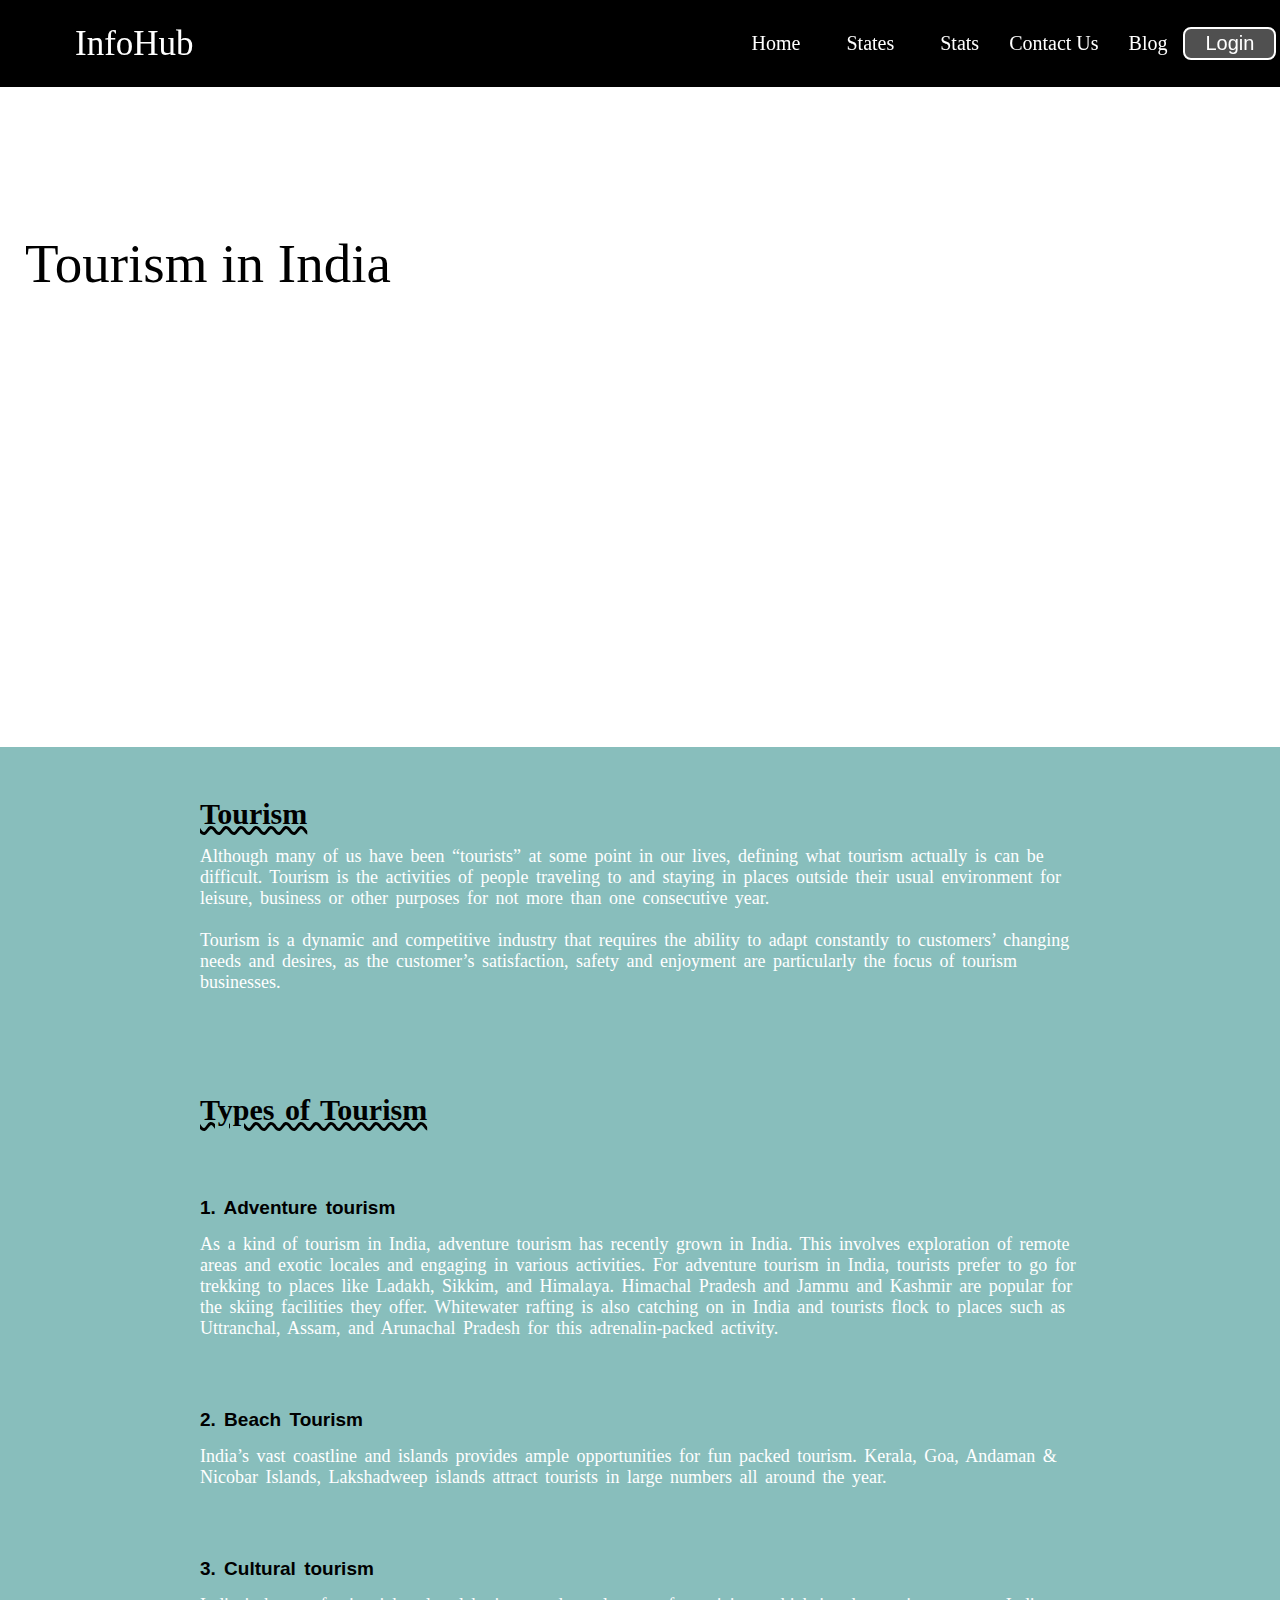
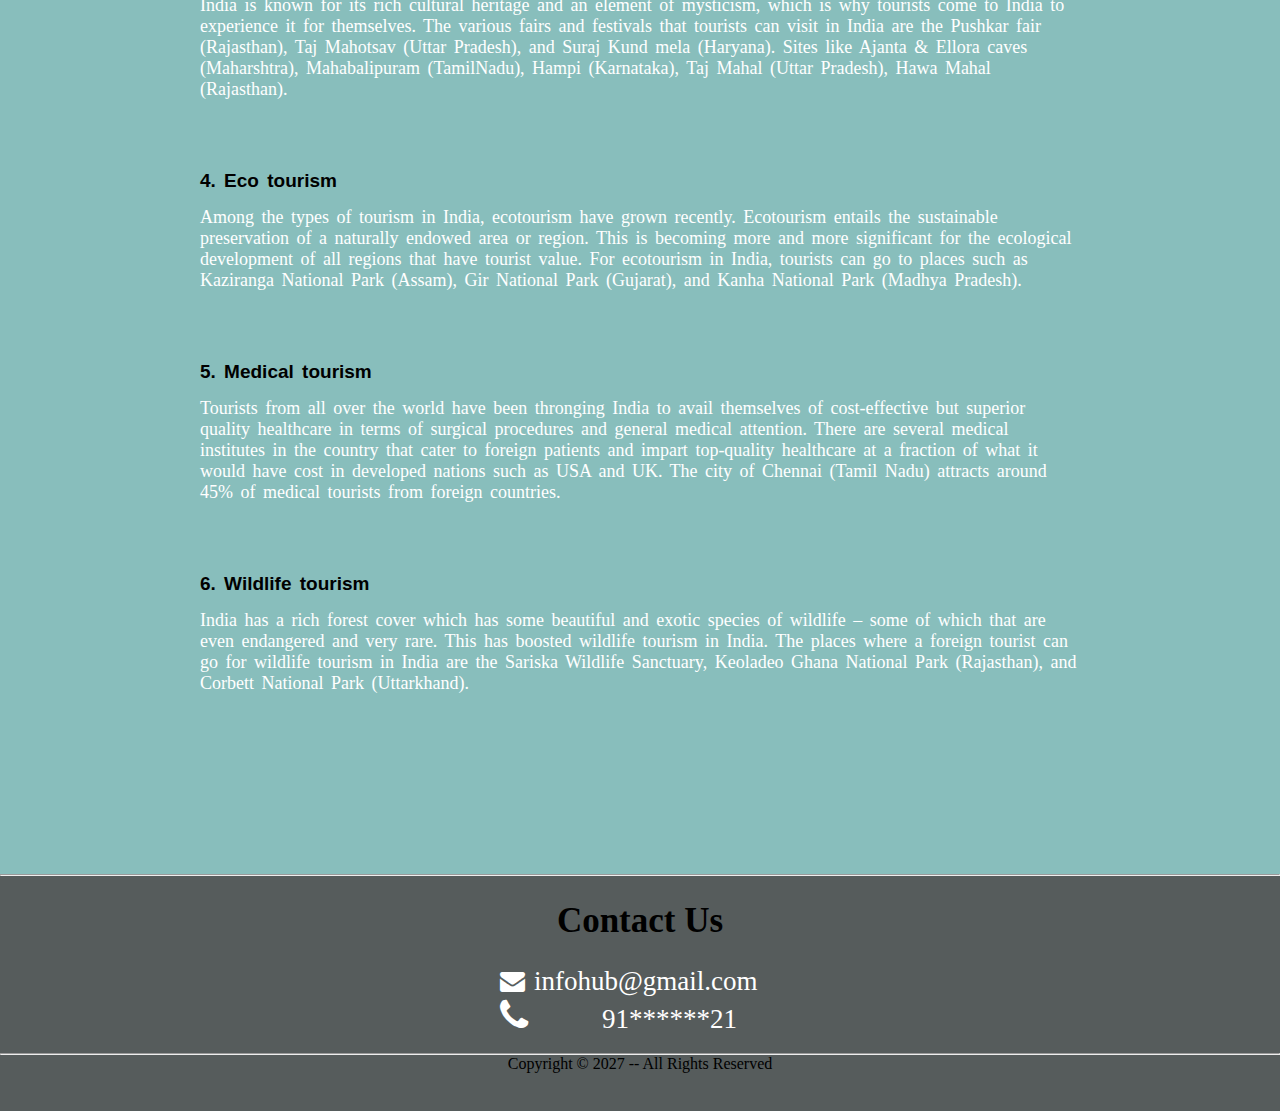
<file: index.html>
<!DOCTYPE html>
<html lang="en">

<head>
    <meta charset="UTF-8">
    <meta http-equiv="X-UA-Compatible" content="IE=edge">
    <meta name="viewport" content="width=device-width, initial-scale=1.0">
    <link rel="stylesheet" href="style.css">
    <link rel="stylesheet" href="https://cdnjs.cloudflare.com/ajax/libs/font-awesome/4.7.0/css/font-awesome.min.css">

    <title>InfoHub</title>
</head>

<body>
    <!-- Navigation Bar -->
    <nav class="navbar">
        <div class="logo">
            <p class="name">
                <a href="index.html" class="home"> InfoHub </a>
            </p>
        </div>

        <!-- <div class="searchbar">
            <input type="" id="search">
            <button class="btn btnsearch">Search</button>
        </div> -->

        <ul class="headings">
            <li><a href="#sk">Home</a></li>
            
            <div class="dropdown">
            <li><a href="#States" class="dropbtn">States</a></li>
            <div class="dropdown-content">
                <a href="northernstates.html">Northern States</a>
                <a href="southernstates.html">Southern States</a>
                <a href="easternstates.html">Eastern States</a>
                <a href="westernstates.html">Western States</a>
                <a href="sevensisters.html">Seven Sisters</a>
            </div>
            </div>
            <li><a href="Stats.html">Stats</a></li>
            <li><a href="#contactus">Contact Us</a></li>
            <li><a href="#Blog">Blog</a></li>
            <li><a href="Login.html">
                <button class="btn1">Login</button>
                </a>
            </li>
        </ul>


    </nav>
    <!-- navbar ends -->




    <section class="sk">
        <p class="sk1">
            Tourism in India
        </p>
    </section>


    <section class="section1 y">


<!-- Body Starts -->
<h4 class="heading1">Tourism</h4>
        <p class="intro">
            

            Although many of us have been “tourists” at some point in our lives, defining what tourism actually is can be difficult. Tourism is the activities of people traveling to and staying in places outside their usual environment for leisure, business or other purposes for not more than one consecutive year.
            <br><br>
            Tourism is a dynamic and competitive industry that requires the ability to adapt constantly to customers’ changing needs and desires, as the customer’s satisfaction, safety and enjoyment are particularly the focus of tourism businesses.            <!-- <div class="bacha">
                <img src="download.jpg" alt="" class="exp">
            </div> -->
           

        </p>
        <p class="expln">
            
            <h4 class="heading1">Types of Tourism</h4>

<h5 class="heading2">1. Adventure tourism</h5>

<p class="intro">As a kind of tourism in India, adventure tourism has recently grown in India. This involves exploration of remote areas and exotic locales and engaging in various activities. For adventure tourism in India, tourists prefer to go for trekking to places like Ladakh, Sikkim, and Himalaya. Himachal Pradesh and Jammu and Kashmir are popular for the skiing facilities they offer. Whitewater rafting is also catching on in India and tourists flock to places such as Uttranchal, Assam, and Arunachal Pradesh for this adrenalin-packed activity.
</p>

<h5 class="heading2">2. Beach Tourism</h5> 

<p class="intro">India’s vast coastline and islands provides ample opportunities for fun packed tourism. Kerala, Goa, Andaman & Nicobar Islands, Lakshadweep islands attract tourists in large numbers all around the year.
</p>

<h5 class="heading2">3. Cultural tourism</h5>

<p class="intro">India is known for its rich cultural heritage and an element of mysticism, which is why tourists come to India to experience it for themselves. The various fairs and festivals that tourists can visit in India are the Pushkar fair (Rajasthan), Taj Mahotsav (Uttar Pradesh), and Suraj Kund mela (Haryana). Sites like Ajanta & Ellora caves (Maharshtra), Mahabalipuram (TamilNadu), Hampi (Karnataka), Taj Mahal (Uttar Pradesh), Hawa Mahal (Rajasthan).
</p>

<h5 class="heading2">4. Eco tourism</h5>

<p class="intro">Among the types of tourism in India, ecotourism have grown recently. Ecotourism entails the sustainable preservation of a naturally endowed area or region. This is becoming more and more significant for the ecological development of all regions that have tourist value. For ecotourism in India, tourists can go to places such as Kaziranga National Park (Assam), Gir National Park (Gujarat), and Kanha National Park (Madhya Pradesh).
</p>

<h5 class="heading2">5. Medical tourism</h5>

<p class="intro">Tourists from all over the world have been thronging India to avail themselves of cost-effective but superior quality healthcare in terms of surgical procedures and general medical attention. There are several medical institutes in the country that cater to foreign patients and impart top-quality healthcare at a fraction of what it would have cost in developed nations such as USA and UK. The city of Chennai (Tamil Nadu) attracts around 45% of medical tourists from foreign countries.
</p>

<h5 class="heading2">6. Wildlife tourism</h5>

<p class="intro">India has a rich forest cover which has some beautiful and exotic species of wildlife – some of which that are even endangered and very rare. This has boosted wildlife tourism in India. The places where a foreign tourist can go for wildlife tourism in India are the Sariska Wildlife Sanctuary, Keoladeo Ghana National Park (Rajasthan), and Corbett National Park (Uttarkhand).
</p>

<br><br><br><br><br><br><br><br><br>
       
        <br>
    </section>
<hr>

    <section class="contact">
        <h2 id="contactus" class="text-center ">Contact Us</h2>
        <!-- &#x1F4E7<br>
        &#128231<br>
        &#xf0e0<br> -->
        <ul class="">
            <li class="contact1"> <a href="mailto:scientificguys718@gmail.com"><i class="fa fa-envelope"
                        style="font-size:25px;color:rgb(255, 255, 255)"></a></i>
                <a href="mailto:" class="mail">infohub@gmail.com</a>
            </li>
            <li class="contact1"> <a class="" href="tel:9109621027"><i class="fa fa-phone"
                        style="font-size:36px;color: white;"></i></a>
                <a class="mail phone" href="tel:">91******21</a>

            </li>
        </ul>






        <!-- <p><i class="fas fa-map-marker-alt">
            ::before
        </i>
        "35 Vinay Nagar, Indore"
        </p> -->
        <!-- 
            <h2  id="contactus" class="text-center">Contact Us</h2>
        <div class="formx">
           <input type="text" id="name" placeholder="Enter Your Name">
           <input type="text" id="phone" placeholder="Enter Your Phone">
           <input type="text" id="email" placeholder="Enter Your E-mail">
           <textarea name="text" id="text" cols="30" rows="10"  placeholder="Elaborate your concern"></textarea>
           <button class="btn btn-dark">Submit</button> -->


        </div>
        

        <footer>
            <br>
            <hr>
            <p class="footer"> Copyright &copy; 2027 -- All Rights Reserved</p>
        </footer>
    </section>



</body>

</html>
</file>
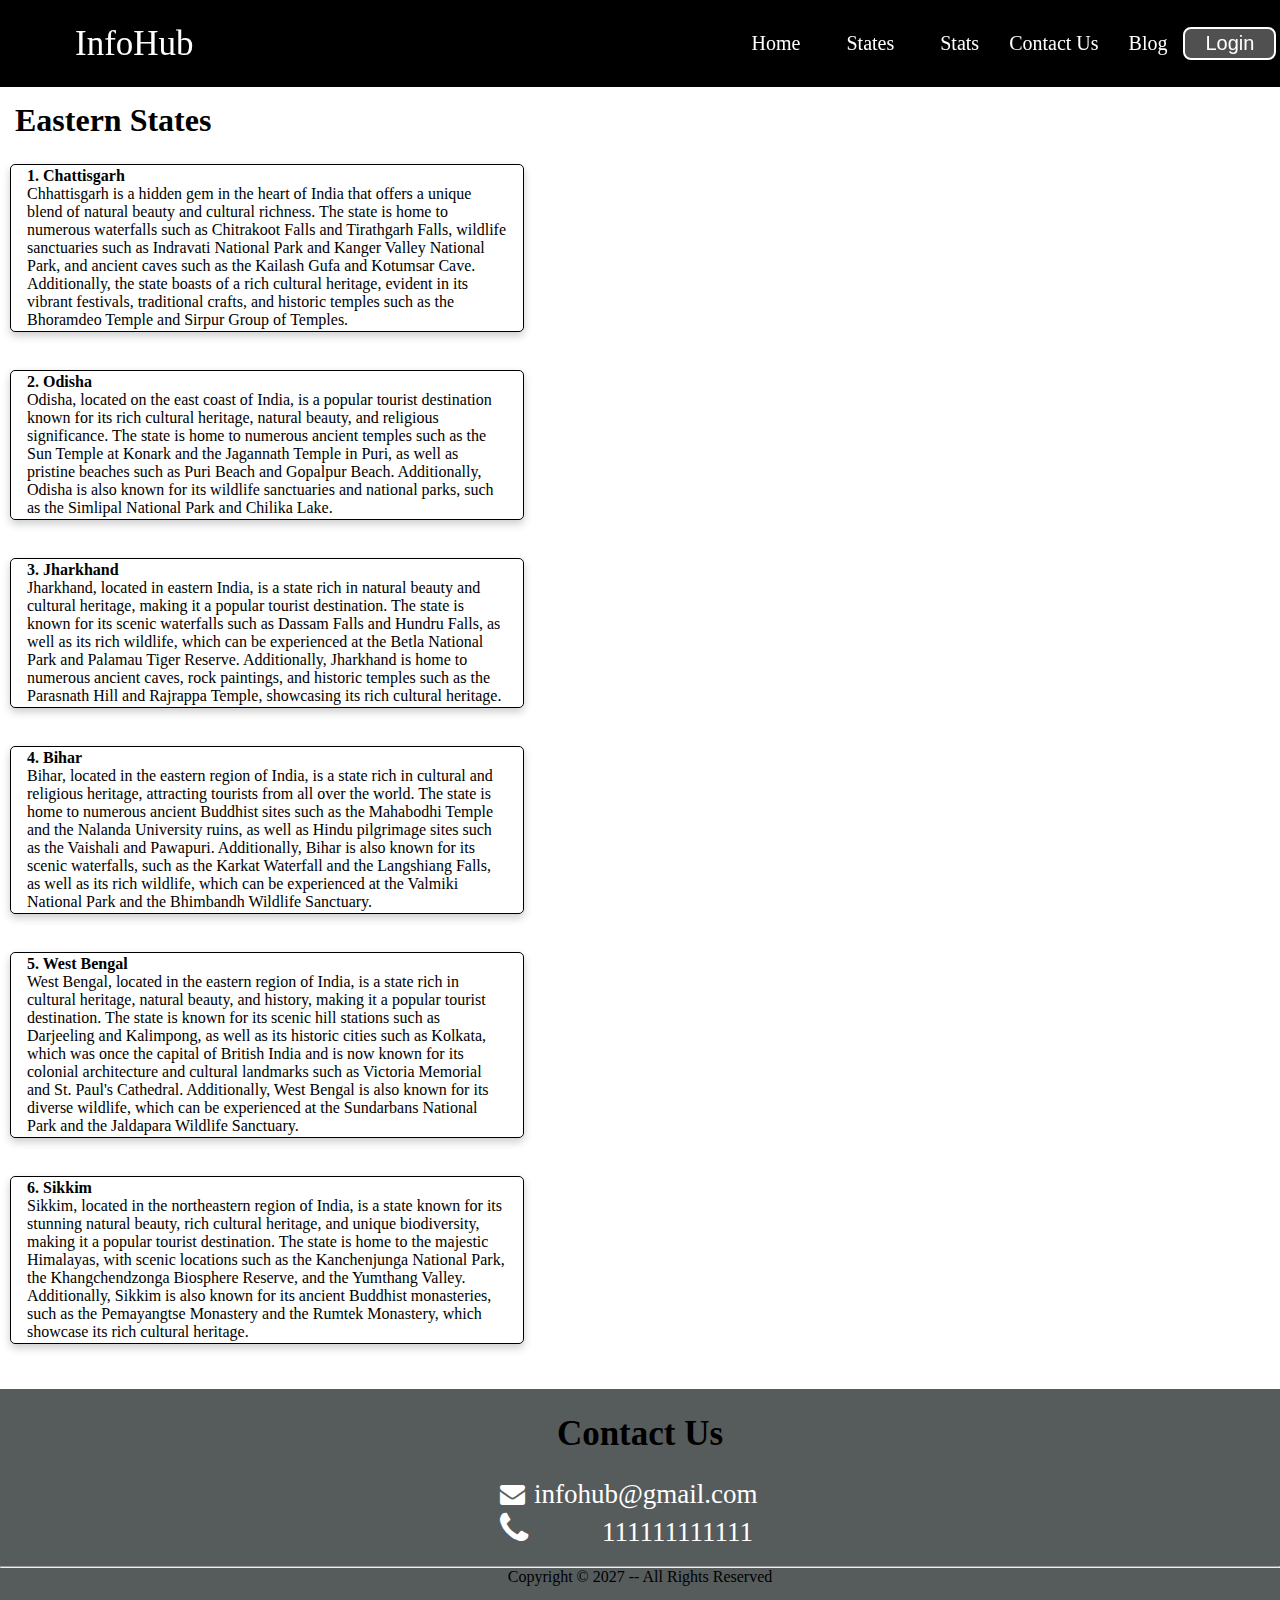
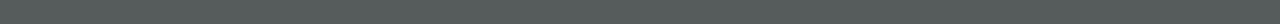
<file: easternstates.html>
<!DOCTYPE html>
<html lang="en">

<head>
    <meta charset="UTF-8">
    <meta http-equiv="X-UA-Compatible" content="IE=edge">
    <meta name="viewport" content="width=device-width, initial-scale=1.0">
    <link rel="stylesheet" href="https://cdnjs.cloudflare.com/ajax/libs/font-awesome/4.7.0/css/font-awesome.min.css">
    <title>Northern States(InfoHub)</title>
    <style>
        .card {
            width: 250px;
            height: fit-content;
            margin: 10px;
            border: 1px solid black;
            display: inline-block;
        }

        .he1{
            margin: 15px;
        }

        .title {
            padding: 10px;
            font-weight: bold;
        }

        .content {
            padding: 10px;
        }

        .remove-button {
            float: right;
            margin-right: 10px;
            cursor: pointer;
        }

        .c1{
            height: 100px;
            width: 50px;
        }

        .card {
            box-shadow: 0 4px 8px 0 rgba(0, 0, 0, 0.2);
            transition: 0.3s;
            width: 40%;
            border-radius: 5px;
        }

        .card:hover {
            box-shadow: 0 8px 16px 0 rgba(0, 0, 0, 0.2);
            width: 800px;
            margin-left: 20px;
            margin-top: 5px;
            content: "Illahi";
        }

        img {
            border-radius: 5px 5px 0 0;
        }


        .container {
            padding: 2px 16px;
        }

        *{
    margin:0;
    padding:0;
}

.logo{
    margin-right: 300px;
}

.navbar {
    display: flex;
    align-items: center;
    justify-content: center;
    position: sticky;
    top: 0;
    background-color: black;
    background-blend-mode: darken;
    
}

.btn1{
    padding: 3px 20px;
    margin: 12px -14px;
        border: 2px solid white;
        border-radius:8px;
        background: rgb(80, 80, 80);
        color:white;
        cursor:pointer;
        font-size: 20px;
}

.headings{
    width: 45%;
    display: flex;
    justify-content: center;
    align-items: center;
    margin-right: -90px;
    margin-left: -40px;

}

.headings li{
    list-style: none;
    padding:15px 15px;
}

.headings li a{
    text-decoration: none;
    color:rgb(255, 255, 255);
    font-size: 20px;
}

.home  {
    text-decoration: none;
    color:#ffffff;
}

.logo{
    width:30%;
    font-size: 35px;
    color:rgb(255, 255, 255);
    
}

.dropbtn {
    
    color: white;
    padding: 16px;
    font-size: 16px;
    border: none;
  }
  
  .dropdown {
    position: relative;
    display: inline-block;
  }
  
  .dropdown-content {
    display: none;
    position: absolute;
    background-color: #f1f1f1;
    min-width: 160px;
    box-shadow: 0px 8px 16px 0px rgba(0,0,0,0.2);
    z-index: 1;
  }
  
  .dropdown-content a {
    color: black;
    padding: 12px 16px;
    text-decoration: none;
    display: block;
  }
  
  .dropdown-content a:hover {background-color: #ddd;}
  
  .dropdown:hover .dropdown-content {display: block;}
  .headings li:hover{
    opacity: 70%;
}

.para{
    display: flex;
    justify-content: center;
    background-blend-mode: darken;
    align-items: center;
    font-family: cursive;
    margin: auto;
    height: 70%;
    padding-top: 15px;
    font-size: large;
    word-spacing: 3px;
    margin-left: 200px;
    margin-right: 200px;
}

h3{
    margin-left: 200px;
    margin-right: 200px;
    font-size: 25px;
    margin-top: 35px;

}

h2{
    margin-left: 200px;
    margin-right: 200px;
    font-size: 35px;
    margin-top: 35px;

}

.contact{
    background-color:#565c5c;;
    height: 235px;
}

.contact1{
    margin-left: 500px;
    list-style-type: none;
    padding: 0;
    font-size: 16px;
}

.mail{
    list-style-type: none;
    text-decoration: none;
    font-size: 27px;
    margin-left: 5px;
    color: white;
}

.phone{
    margin-left: 70px;
}

.fa:hover {
    opacity: 0.7;
}

.fa-instagram {
    background: #125688;
    color: white;
  }

.fa-phone{
    cursor: pointer;
}

.fa-envelope{
    cursor: pointer;
}

.text-center{
    text-align: center ;
    padding: 25px;
    font-family: cursive;
    font-size: 35px;
}

.footer{
    text-align: center ;
    
    font-family: 'Times New Roman', Times, serif;
}



    </style>


</head>

<body>
    <!-- Navigation Bar -->
    <nav class="navbar">
        <div class="logo">
            <p class="name">
                <a href="index.html" class="home"> InfoHub </a>
            </p>
        </div>

        <ul class="headings">
            <li><a href="index.html(sk)">Home</a></li>
            <div class="dropdown">
                <li><a href="#States" class="dropbtn">States</a></li>
                <div class="dropdown-content">
                    <a href="northernstates.html">Northern States</a>
                    <a href="southernstates.html">Southern States</a>
                    <a href="easternstates.html">Eastern States</a>
                    <a href="westernstates.html">Western States</a>
                </div>
            </div>
            <li><a href="Stats.html">Stats</a></li>
            <li><a href="#contactus">Contact Us</a></li>
            <li><a href="#Blog">Blog</a></li>
            <li><a href="Login.html">
                    <button class="btn1">Login</button>
                </a>
            </li>
        </ul>


    </nav>

<!-- ---------------------------------------------------------- -->
    

<script>

const hoverText = document.getElementById("hoverText");

  hoverText.addEventListener("mouseenter", function() {
    hoverText.innerHTML = "Since its opening for the tourist (1974), Leh has registered an increasing number of tourists attracted towards it, because of its landscape, culture, tradition environment etc. and still has much potential for adventure tourism. Leh figures on the international tourist map and attracts a large inflow of tourists both from home and abroad. The economy of the region is therefore, based on tourism. That is why Leh is abounds in Hotels, guest houses and taxis. There are 250 hotels, guest house of different classes in Leh. Hemis, Alchi, Lamayuru, Shey and Thiksay are some of the most popular monasteries of Ladakh which attract both domestic as well as foreign tourist.Pangong lake(Half in China) and world highest motorable road Khardongla (18350 fts) is main attraction for domestic tourist, and monasteries and mountains are for foreign tourist.";
  });

  hoverText.addEventListener("mouseleave", function() {
    hoverText.innerHTML = "Since its opening for the tourist (1974), Leh has registered an increasing number of tourists attracted towards it, because of its landscape, culture, tradition environment etc. and still has much potential for adventure tourism.";
  });


//   --------------------------------------------------

</script>

<!-- --------------------------------------------------------------------------- -->

<h1 class="he1">Eastern States</h1>

<div class="card">
<!-- <img clas="c1" src="https://www.savaari.com/blog/wp-content/uploads/2021/07/1.intro_.jpg" alt="Avatar" style="width:100%"> -->
    <div class="container">
        <div>
        <h4><b>1. Chattisgarh</b></h4>
        <p id="hoverText">Chhattisgarh is a hidden gem in the heart of India that offers a unique blend of natural beauty and cultural richness. The state is home to numerous waterfalls such as Chitrakoot Falls and Tirathgarh Falls, wildlife sanctuaries such as Indravati National Park and Kanger Valley National Park, and ancient caves such as the Kailash Gufa and Kotumsar Cave. Additionally, the state boasts of a rich cultural heritage, evident in its vibrant festivals, traditional crafts, and historic temples such as the Bhoramdeo Temple and Sirpur Group of Temples.

        </p>
        </div>   
    </div>
</div>

<br><br>
<div class="card">
    <!-- <img clas="c1" src="https://www.savaari.com/blog/wp-content/uploads/2021/07/1.intro_.jpg" alt="Avatar" style="width:100%"> -->
        <div class="container">
            <div>
            <h4><b>2. Odisha</b></h4>
            <p id="hoverText">Odisha, located on the east coast of India, is a popular tourist destination known for its rich cultural heritage, natural beauty, and religious significance. The state is home to numerous ancient temples such as the Sun Temple at Konark and the Jagannath Temple in Puri, as well as pristine beaches such as Puri Beach and Gopalpur Beach. Additionally, Odisha is also known for its wildlife sanctuaries and national parks, such as the Simlipal National Park and Chilika Lake.
            </p>
            </div>   
        </div>
    </div>
<br><br>
<!-- --------------------------------------- -->

<div class="card">
<!-- <img clas="c1" src="https://www.savaari.com/blog/wp-content/uploads/2021/07/1.intro_.jpg" alt="Avatar" style="width:100%"> -->
    <div class="container">
        <div>
        <h4><b>3. Jharkhand</b></h4>
        <p id="hoverText">Jharkhand, located in eastern India, is a state rich in natural beauty and cultural heritage, making it a popular tourist destination. The state is known for its scenic waterfalls such as Dassam Falls and Hundru Falls, as well as its rich wildlife, which can be experienced at the Betla National Park and Palamau Tiger Reserve. Additionally, Jharkhand is home to numerous ancient caves, rock paintings, and historic temples such as the Parasnath Hill and Rajrappa Temple, showcasing its rich cultural heritage.

        </p>   
        </div>
    </div>
</div>


<br><br>
<!-- --------------------------------------- -->

<div class="card">
<!-- <img clas="c1" src="https://www.savaari.com/blog/wp-content/uploads/2021/07/1.intro_.jpg" alt="Avatar" style="width:100%"> -->
    <div class="container">
        <div>
        <h4><b>4. Bihar</b></h4>
        <p id="hoverText">Bihar, located in the eastern region of India, is a state rich in cultural and religious heritage, attracting tourists from all over the world. The state is home to numerous ancient Buddhist sites such as the Mahabodhi Temple and the Nalanda University ruins, as well as Hindu pilgrimage sites such as the Vaishali and Pawapuri. Additionally, Bihar is also known for its scenic waterfalls, such as the Karkat Waterfall and the Langshiang Falls, as well as its rich wildlife, which can be experienced at the Valmiki National Park and the Bhimbandh Wildlife Sanctuary.

        </p>   
        </div>
    </div>
</div>


<br><br>
<!-- --------------------------------------- -->

<div class="card">
<!-- <img clas="c1" src="https://www.savaari.com/blog/wp-content/uploads/2021/07/1.intro_.jpg" alt="Avatar" style="width:100%"> -->
    <div class="container">
        <div>
        <h4><b>5. West Bengal</b></h4>
        <p id="hoverText">West Bengal, located in the eastern region of India, is a state rich in cultural heritage, natural beauty, and history, making it a popular tourist destination. The state is known for its scenic hill stations such as Darjeeling and Kalimpong, as well as its historic cities such as Kolkata, which was once the capital of British India and is now known for its colonial architecture and cultural landmarks such as Victoria Memorial and St. Paul's Cathedral. Additionally, West Bengal is also known for its diverse wildlife, which can be experienced at the Sundarbans National Park and the Jaldapara Wildlife Sanctuary.
            </p>
        </div>
    </div>
</div>


<br><br>
<!-- --------------------------------------- -->

<div class="card">
<!-- <img clas="c1" src="https://www.savaari.com/blog/wp-content/uploads/2021/07/1.intro_.jpg" alt="Avatar" style="width:100%"> -->
    <div class="container">
        <div>
        <h4><b>6. Sikkim</b></h4>
        <p id="hoverText">Sikkim, located in the northeastern region of India, is a state known for its stunning natural beauty, rich cultural heritage, and unique biodiversity, making it a popular tourist destination. The state is home to the majestic Himalayas, with scenic locations such as the Kanchenjunga National Park, the Khangchendzonga Biosphere Reserve, and the Yumthang Valley. Additionally, Sikkim is also known for its ancient Buddhist monasteries, such as the Pemayangtse Monastery and the Rumtek Monastery, which showcase its rich cultural heritage. 

        </p>
        </div>
    </div>
</div>





<!-- ------------------------------------------------------------------------------------------------------------------------ -->

        <section class="contact">
            <h2 id="contactus" class="text-center ">Contact Us</h2>
            <!-- &#x1F4E7<br>
        &#128231<br>
        &#xf0e0<br> -->
            <ul class="">
                <li class="contact1"> <a href="mailto:scientificguys718@gmail.com"><i class="fa fa-envelope"
                            style="font-size:25px;color:rgb(255, 255, 255)"></a></i>
                    <a href="mailto:" class="mail">infohub@gmail.com</a>
                </li>
                <li class="contact1"> <a class="" href="tel:9109621027"><i class="fa fa-phone"
                            style="font-size:36px;color: white;"></i></a>
                    <a class="mail phone" href="tel:">111111111111</a>

                </li>
            </ul>

            </div>


            <footer>
                <br>
                <hr>
                <p class="footer"> Copyright &copy; 2027 -- All Rights Reserved</p>
            </footer>
        </section>






    </body>

</html>
</file>
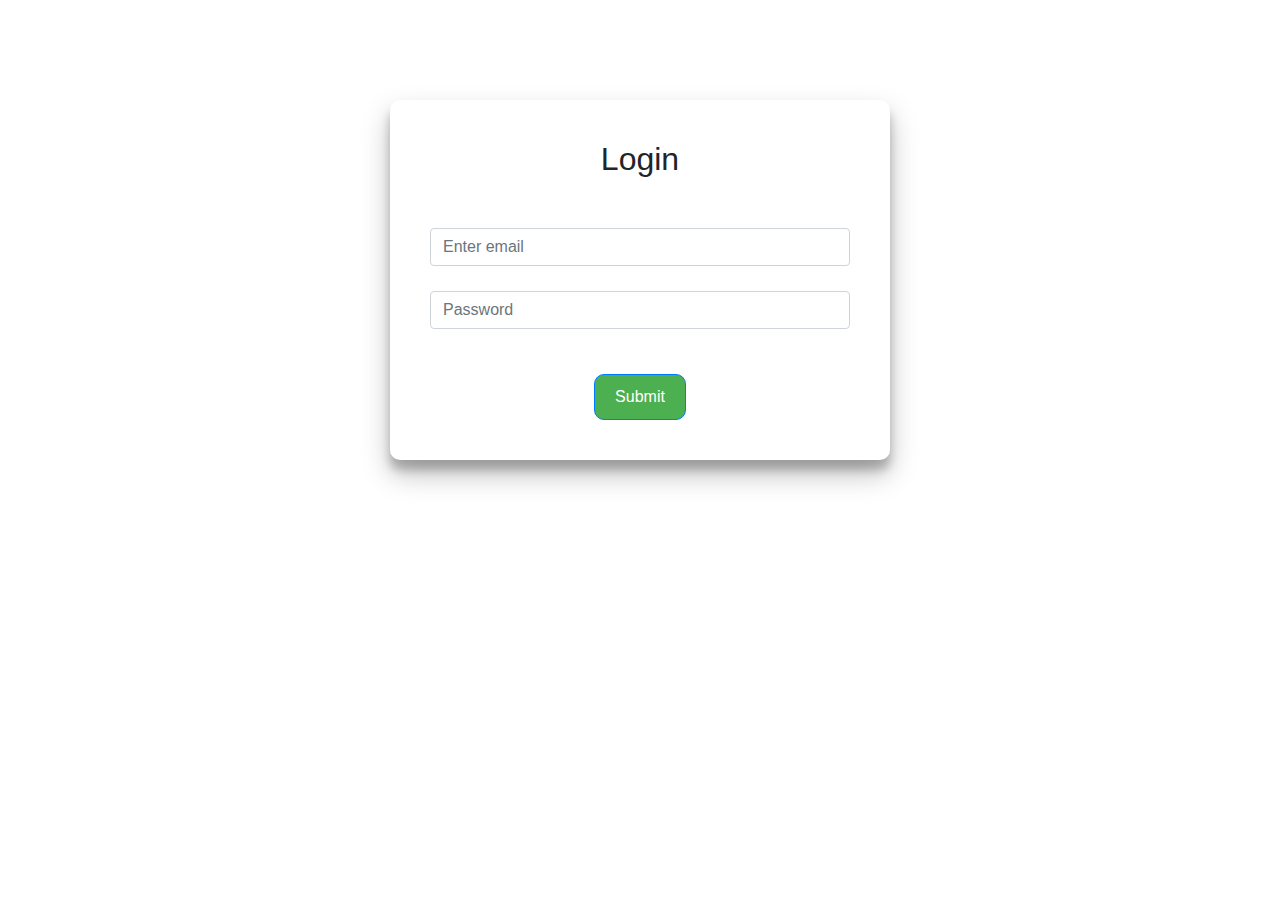
<file: Login.html>
<!DOCTYPE html>
<html>
  <head>
    <meta charset="UTF-8">
    <meta name="viewport" content="width=device-width, initial-scale=1.0">
    <title>Login Page</title>
    <link rel="stylesheet" href="https://stackpath.bootstrapcdn.com/bootstrap/4.5.2/css/bootstrap.min.css" integrity="sha384-JcKb8q3iqJ61gNV9KGb8thSsNjpSL0n8PARn9HuZOnIxN0hoP+VmmDGMN5t9UJ0Z" crossorigin="anonymous">
    <style>
      .form-container {
        background-color: #ffffff;
        border-radius: 10px;
        box-shadow: 0 14px 28px rgba(0,0,0,0.25), 0 10px 10px rgba(0,0,0,0.22);
        padding: 40px;
        width: 500px;
        margin: 100px auto;
        text-align: center;
      }
      .form-group {
        margin-bottom: 25px;
      }
      h2 {
        margin-bottom: 50px;
      }
      .btn-primary {
        background-color: #4CAF50;
        border-radius: 10px;
        color: #ffffff;
        padding: 10px 20px;
        margin-top: 20px;
      }
      .btn-primary:hover {
        background-color: #3e8e41;
      }
    </style>
  </head>
  <body>
    <div class="form-container">
      <h2>Login</h2>
      <form>
        <div class="form-group">
          <input type="email" class="form-control" id="email" aria-describedby="emailHelp" placeholder="Enter email">
        </div>
        <div class="form-group">
          <input type="password" class="form-control" id="password" placeholder="Password">
        </div>
        <button type="submit" class="btn btn-primary">Submit</button>
      </form>
    </div>
  </body>
</html>
</file>
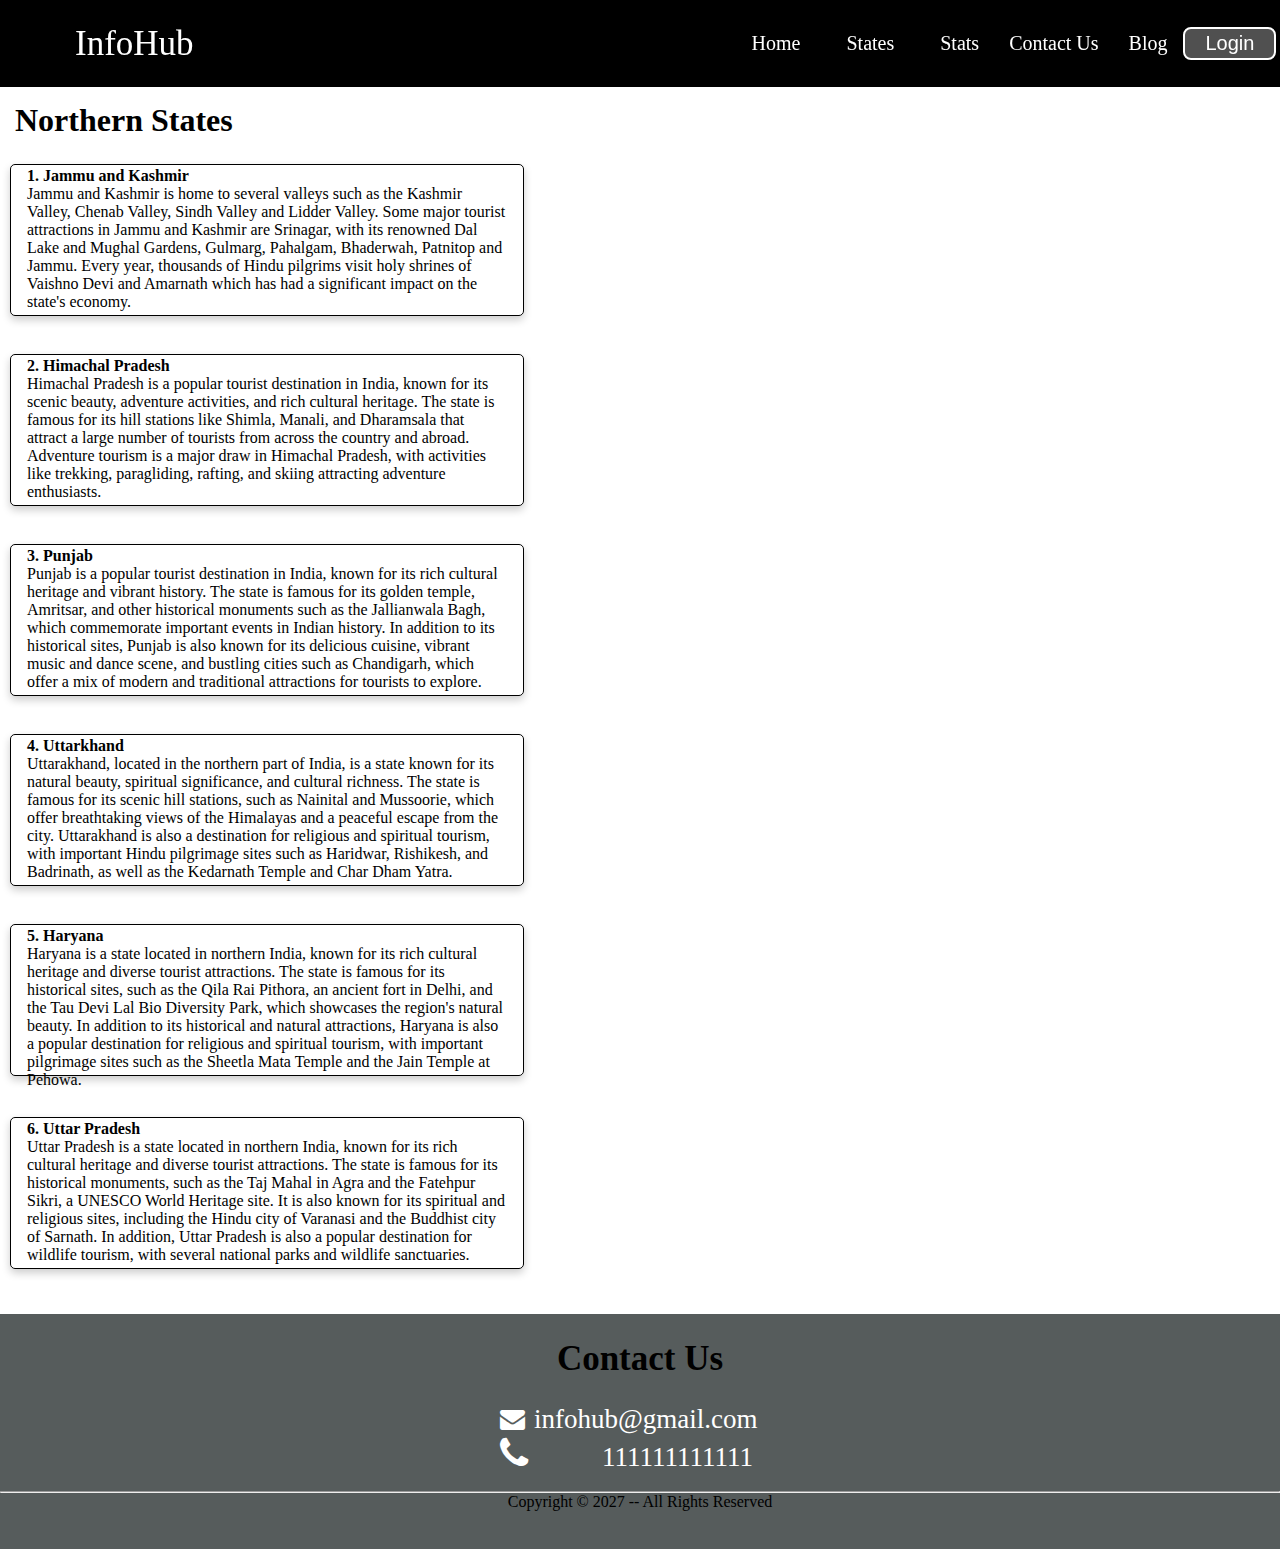
<file: northernstates.html>
<!DOCTYPE html>
<html lang="en">

<head>
    <meta charset="UTF-8">
    <meta http-equiv="X-UA-Compatible" content="IE=edge">
    <meta name="viewport" content="width=device-width, initial-scale=1.0">
    <link rel="stylesheet" href="https://cdnjs.cloudflare.com/ajax/libs/font-awesome/4.7.0/css/font-awesome.min.css">
    <title>Northern States(InfoHub)</title>
    <style>
        .card {
            width: 250px;
            height: 150px;
            margin: 10px;
            border: 1px solid black;
            display: inline-block;
        }

        .he1{
            margin: 15px;
        }

        .title {
            padding: 10px;
            font-weight: bold;
        }

        .content {
            padding: 10px;
        }

        .remove-button {
            float: right;
            margin-right: 10px;
            cursor: pointer;
        }

        .c1{
            height: 100px;
            width: 50px;
        }

        .card {
            box-shadow: 0 4px 8px 0 rgba(0, 0, 0, 0.2);
            transition: 0.3s;
            width: 40%;
            border-radius: 5px;
        }

        .card:hover {
            box-shadow: 0 8px 16px 0 rgba(0, 0, 0, 0.2);
            width: 800px;
            margin-left: 20px;
            margin-top: 5px;
            content: "Illahi";
        }

        img {
            border-radius: 5px 5px 0 0;
        }


        .container {
            padding: 2px 16px;
        }

        *{
    margin:0;
    padding:0;
}

.logo{
    margin-right: 300px;
}

.navbar {
    display: flex;
    align-items: center;
    justify-content: center;
    position: sticky;
    top: 0;
    background-color: black;
    background-blend-mode: darken;
    
}

.btn1{
    padding: 3px 20px;
    margin: 12px -14px;
        border: 2px solid white;
        border-radius:8px;
        background: rgb(80, 80, 80);
        color:white;
        cursor:pointer;
        font-size: 20px;
}

.headings{
    width: 45%;
    display: flex;
    justify-content: center;
    align-items: center;
    margin-right: -90px;
    margin-left: -40px;

}

.headings li{
    list-style: none;
    padding:15px 15px;
}

.headings li a{
    text-decoration: none;
    color:rgb(255, 255, 255);
    font-size: 20px;
}

.home  {
    text-decoration: none;
    color:#ffffff;
}

.logo{
    width:30%;
    font-size: 35px;
    color:rgb(255, 255, 255);
    
}

.dropbtn {
    
    color: white;
    padding: 16px;
    font-size: 16px;
    border: none;
  }
  
  .dropdown {
    position: relative;
    display: inline-block;
  }
  
  .dropdown-content {
    display: none;
    position: absolute;
    background-color: #f1f1f1;
    min-width: 160px;
    box-shadow: 0px 8px 16px 0px rgba(0,0,0,0.2);
    z-index: 1;
  }
  
  .dropdown-content a {
    color: black;
    padding: 12px 16px;
    text-decoration: none;
    display: block;
  }
  
  .dropdown-content a:hover {background-color: #ddd;}
  
  .dropdown:hover .dropdown-content {display: block;}
  .headings li:hover{
    opacity: 70%;
}

.para{
    display: flex;
    justify-content: center;
    background-blend-mode: darken;
    align-items: center;
    font-family: cursive;
    margin: auto;
    height: 70%;
    padding-top: 15px;
    font-size: large;
    word-spacing: 3px;
    margin-left: 200px;
    margin-right: 200px;
}

h3{
    margin-left: 200px;
    margin-right: 200px;
    font-size: 25px;
    margin-top: 35px;

}

h2{
    margin-left: 200px;
    margin-right: 200px;
    font-size: 35px;
    margin-top: 35px;

}

.contact{
    background-color:#565c5c;;
    height: 235px;
}

.contact1{
    margin-left: 500px;
    list-style-type: none;
    padding: 0;
    font-size: 16px;
}

.mail{
    list-style-type: none;
    text-decoration: none;
    font-size: 27px;
    margin-left: 5px;
    color: white;
}

.phone{
    margin-left: 70px;
}

.fa:hover {
    opacity: 0.7;
}

.fa-instagram {
    background: #125688;
    color: white;
  }

.fa-phone{
    cursor: pointer;
}

.fa-envelope{
    cursor: pointer;
}

.text-center{
    text-align: center ;
    padding: 25px;
    font-family: cursive;
    font-size: 35px;
}

.footer{
    text-align: center ;
    
    font-family: 'Times New Roman', Times, serif;
}



    </style>


</head>

<body>
    <!-- Navigation Bar -->
    <nav class="navbar">
        <div class="logo">
            <p class="name">
                <a href="index.html" class="home"> InfoHub </a>
            </p>
        </div>

        <ul class="headings">
            <li><a href="index.html(sk)">Home</a></li>
            <div class="dropdown">
                <li><a href="#States" class="dropbtn">States</a></li>
                <div class="dropdown-content">
                    <a href="northernstates.html">Northern States</a>
                    <a href="southernstates.html">Southern States</a>
                    <a href="easternstates.html">Eastern States</a>
                    <a href="westernstates.html">Western States</a>
                    <a href="sevensisters.html">Seven Sisters</a>

                </div>
            </div>
            <li><a href="Stats.html">Stats</a></li>
            <li><a href="#contactus">Contact Us</a></li>
            <li><a href="#Blog">Blog</a></li>
            <li><a href="Login.html">
                    <button class="btn1">Login</button>
                </a>
            </li>
        </ul>


    </nav>

<!-- ---------------------------------------------------------- -->
    

<script>

const hoverText = document.getElementById("hoverText");

  hoverText.addEventListener("mouseenter", function() {
    hoverText.innerHTML = "Since its opening for the tourist (1974), Leh has registered an increasing number of tourists attracted towards it, because of its landscape, culture, tradition environment etc. and still has much potential for adventure tourism. Leh figures on the international tourist map and attracts a large inflow of tourists both from home and abroad. The economy of the region is therefore, based on tourism. That is why Leh is abounds in Hotels, guest houses and taxis. There are 250 hotels, guest house of different classes in Leh. Hemis, Alchi, Lamayuru, Shey and Thiksay are some of the most popular monasteries of Ladakh which attract both domestic as well as foreign tourist.Pangong lake(Half in China) and world highest motorable road Khardongla (18350 fts) is main attraction for domestic tourist, and monasteries and mountains are for foreign tourist.";
  });

  hoverText.addEventListener("mouseleave", function() {
    hoverText.innerHTML = "Since its opening for the tourist (1974), Leh has registered an increasing number of tourists attracted towards it, because of its landscape, culture, tradition environment etc. and still has much potential for adventure tourism.";
  });


//   --------------------------------------------------

</script>

<!-- --------------------------------------------------------------------------- -->

<h1 class="he1">Northern States</h1>


<div class="card">
    <!-- <img clas="c1" src="https://www.savaari.com/blog/wp-content/uploads/2021/07/1.intro_.jpg" alt="Avatar" style="width:100%"> -->
        <div class="container">
            <div>
            <h4><b>1. Jammu and Kashmir</b></h4>
            <p id="hoverText">Jammu and Kashmir is home to several valleys such as the Kashmir Valley, Chenab Valley, Sindh Valley and Lidder Valley. Some major tourist attractions in Jammu and Kashmir are Srinagar, with its renowned Dal Lake and Mughal Gardens, Gulmarg, Pahalgam, Bhaderwah, Patnitop and Jammu. Every year, thousands of Hindu pilgrims visit holy shrines of Vaishno Devi and Amarnath which has had a significant impact on the state's economy.

            </p>
            </div>   
        </div>
    </div>
<br><br>
<!-- --------------------------------------- -->

<div class="card">
<!-- <img clas="c1" src="https://www.savaari.com/blog/wp-content/uploads/2021/07/1.intro_.jpg" alt="Avatar" style="width:100%"> -->
    <div class="container">
        <div>
        <h4><b>2. Himachal Pradesh</b></h4>
        <p id="hoverText">Himachal Pradesh is a popular tourist destination in India, known for its scenic beauty, adventure activities, and rich cultural heritage.
                The state is famous for its hill stations like Shimla, Manali, and Dharamsala that attract a large number of tourists from across the country and abroad.
                Adventure tourism is a major draw in Himachal Pradesh, with activities like trekking, paragliding, rafting, and skiing attracting adventure enthusiasts.
        </p>   
        </div>
    </div>
</div>


<br><br>
<!-- --------------------------------------- -->

<div class="card">
<!-- <img clas="c1" src="https://www.savaari.com/blog/wp-content/uploads/2021/07/1.intro_.jpg" alt="Avatar" style="width:100%"> -->
    <div class="container">
        <div>
        <h4><b>3. Punjab</b></h4>
        <p id="hoverText">Punjab is a popular tourist destination in India, known for its rich cultural heritage and vibrant history.

            The state is famous for its golden temple, Amritsar, and other historical monuments such as the Jallianwala Bagh, which commemorate important events in Indian history.
            
            In addition to its historical sites, Punjab is also known for its delicious cuisine, vibrant music and dance scene, and bustling cities such as Chandigarh, which offer a mix of modern and traditional attractions for tourists to explore.</p>   
        </div>
    </div>
</div>


<br><br>
<!-- --------------------------------------- -->

<div class="card">
<!-- <img clas="c1" src="https://www.savaari.com/blog/wp-content/uploads/2021/07/1.intro_.jpg" alt="Avatar" style="width:100%"> -->
    <div class="container">
        <div>
        <h4><b>4. Uttarkhand</b></h4>
        <p id="hoverText">Uttarakhand, located in the northern part of India, is a state known for its natural beauty, spiritual significance, and cultural richness.

            The state is famous for its scenic hill stations, such as Nainital and Mussoorie, which offer breathtaking views of the Himalayas and a peaceful escape from the city.
            
            Uttarakhand is also a destination for religious and spiritual tourism, with important Hindu pilgrimage sites such as Haridwar, Rishikesh, and Badrinath, as well as the Kedarnath Temple and Char Dham Yatra.
            </p>
        </div>
    </div>
</div>


<br><br>
<!-- --------------------------------------- -->

<div class="card">
<!-- <img clas="c1" src="https://www.savaari.com/blog/wp-content/uploads/2021/07/1.intro_.jpg" alt="Avatar" style="width:100%"> -->
    <div class="container">
        <div>
        <h4><b>5. Haryana</b></h4>
        <p id="hoverText">Haryana is a state located in northern India, known for its rich cultural heritage and diverse tourist attractions.

            The state is famous for its historical sites, such as the Qila Rai Pithora, an ancient fort in Delhi, and the Tau Devi Lal Bio Diversity Park, which showcases the region's natural beauty.
            
            In addition to its historical and natural attractions, Haryana is also a popular destination for religious and spiritual tourism, with important pilgrimage sites such as the Sheetla Mata Temple and the Jain Temple at Pehowa.</p>
        </div>
    </div>
</div>



<br><br>
<!-- --------------------------------------- -->

<div class="card">
<!-- <img clas="c1" src="https://www.savaari.com/blog/wp-content/uploads/2021/07/1.intro_.jpg" alt="Avatar" style="width:100%"> -->
    <div class="container">
        <div>
        <h4><b>6. Uttar Pradesh</b></h4>
        <p id="hoverText">Uttar Pradesh is a state located in northern India, known for its rich cultural heritage and diverse tourist attractions.

            The state is famous for its historical monuments, such as the Taj Mahal in Agra and the Fatehpur Sikri, a UNESCO World Heritage site. It is also known for its spiritual and religious sites, including the Hindu city of Varanasi and the Buddhist city of Sarnath.
            
            In addition, Uttar Pradesh is also a popular destination for wildlife tourism, with several national parks and wildlife sanctuaries.
            
        </p>
        </div>
    </div>
</div>


<!-- ------------------------------------------------------------------------------------------------------------------------ -->

        <section class="contact">
            <h2 id="contactus" class="text-center ">Contact Us</h2>
            <!-- &#x1F4E7<br>
        &#128231<br>
        &#xf0e0<br> -->
            <ul class="">
                <li class="contact1"> <a href="mailto:scientificguys718@gmail.com"><i class="fa fa-envelope"
                            style="font-size:25px;color:rgb(255, 255, 255)"></a></i>
                    <a href="mailto:" class="mail">infohub@gmail.com</a>
                </li>
                <li class="contact1"> <a class="" href="tel:9109621027"><i class="fa fa-phone"
                            style="font-size:36px;color: white;"></i></a>
                    <a class="mail phone" href="tel:">111111111111</a>

                </li>
            </ul>

            </div>


            <footer>
                <br>
                <hr>
                <p class="footer"> Copyright &copy; 2027 -- All Rights Reserved</p>
            </footer>
        </section>






    </body>

</html>
</file>
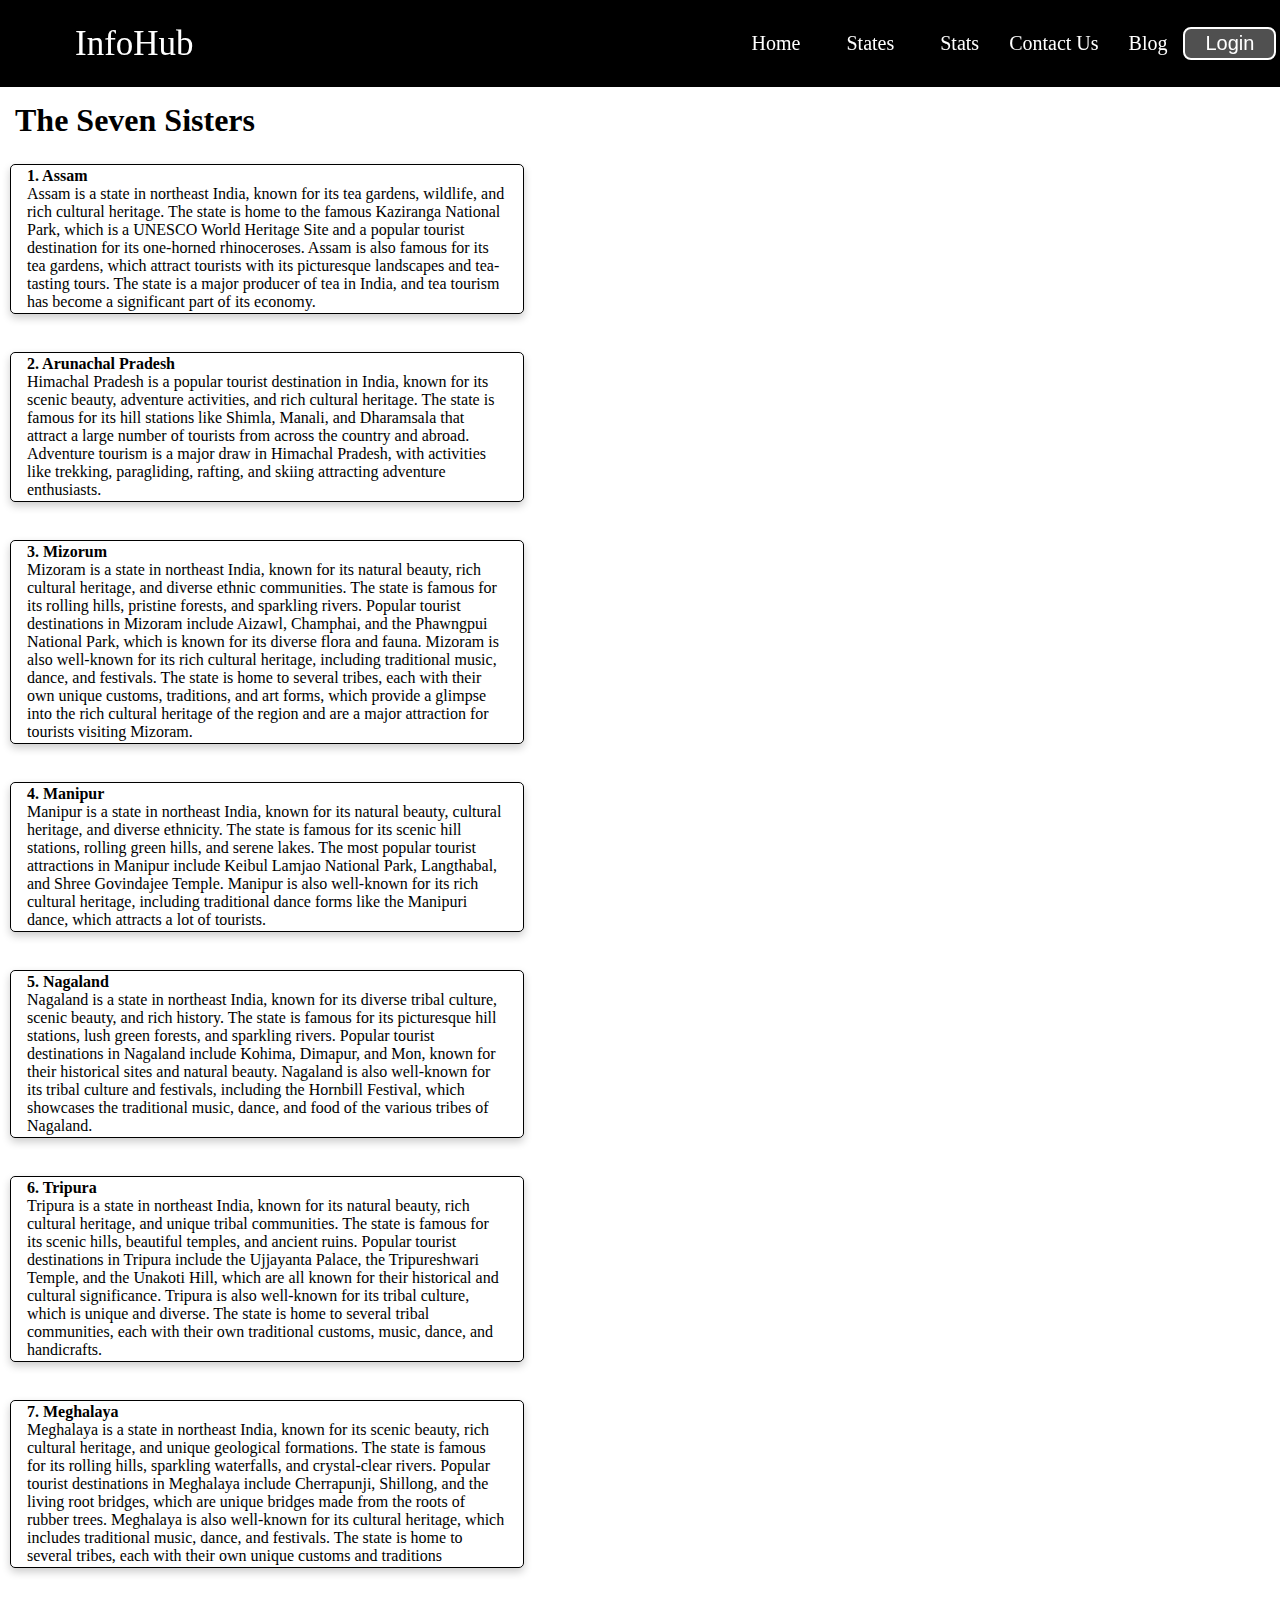
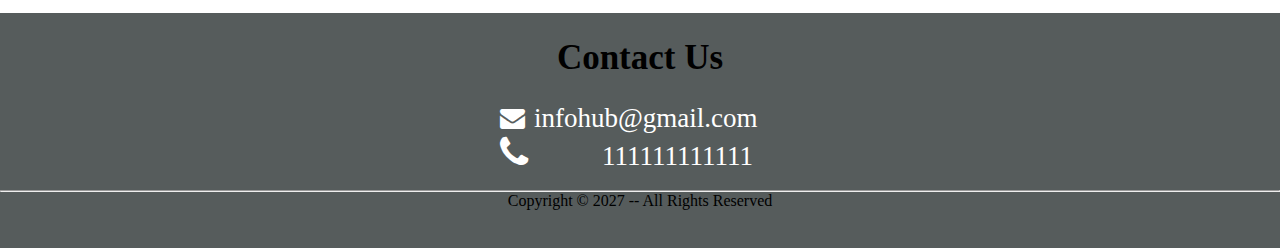
<file: sevensisters.html>
<!DOCTYPE html>
<html lang="en">

<head>
    <meta charset="UTF-8">
    <meta http-equiv="X-UA-Compatible" content="IE=edge">
    <meta name="viewport" content="width=device-width, initial-scale=1.0">
    <link rel="stylesheet" href="https://cdnjs.cloudflare.com/ajax/libs/font-awesome/4.7.0/css/font-awesome.min.css">
    <title>Northern States(InfoHub)</title>
    <style>
        .card {
            width: 250px;
            height: fit-content
            ;
            margin: 10px;
            border: 1px solid black;
            display: inline-block;
        }

        .he1{
            margin: 15px;
        }

        .title {
            padding: 10px;
            font-weight: bold;
        }

        .content {
            padding: 10px;
        }

        .remove-button {
            float: right;
            margin-right: 10px;
            cursor: pointer;
        }

        .c1{
            height: 100px;
            width: 50px;
        }

        .card {
            box-shadow: 0 4px 8px 0 rgba(0, 0, 0, 0.2);
            transition: 0.3s;
            width: 40%;
            border-radius: 5px;
        }

        .card:hover {
            box-shadow: 0 8px 16px 0 rgba(0, 0, 0, 0.2);
            width: 800px;
            margin-left: 20px;
            margin-top: 5px;
            content: "Illahi";
        }

        img {
            border-radius: 5px 5px 0 0;
        }


        .container {
            padding: 2px 16px;
        }

        *{
    margin:0;
    padding:0;
}

.logo{
    margin-right: 300px;
}

.navbar {
    display: flex;
    align-items: center;
    justify-content: center;
    position: sticky;
    top: 0;
    background-color: black;
    background-blend-mode: darken;
    
}

.btn1{
    padding: 3px 20px;
    margin: 12px -14px;
        border: 2px solid white;
        border-radius:8px;
        background: rgb(80, 80, 80);
        color:white;
        cursor:pointer;
        font-size: 20px;
}

.headings{
    width: 45%;
    display: flex;
    justify-content: center;
    align-items: center;
    margin-right: -90px;
    margin-left: -40px;

}

.headings li{
    list-style: none;
    padding:15px 15px;
}

.headings li a{
    text-decoration: none;
    color:rgb(255, 255, 255);
    font-size: 20px;
}

.home  {
    text-decoration: none;
    color:#ffffff;
}

.logo{
    width:30%;
    font-size: 35px;
    color:rgb(255, 255, 255);
    
}

.dropbtn {
    
    color: white;
    padding: 16px;
    font-size: 16px;
    border: none;
  }
  
  .dropdown {
    position: relative;
    display: inline-block;
  }
  
  .dropdown-content {
    display: none;
    position: absolute;
    background-color: #f1f1f1;
    min-width: 160px;
    box-shadow: 0px 8px 16px 0px rgba(0,0,0,0.2);
    z-index: 1;
  }
  
  .dropdown-content a {
    color: black;
    padding: 12px 16px;
    text-decoration: none;
    display: block;
  }
  
  .dropdown-content a:hover {background-color: #ddd;}
  
  .dropdown:hover .dropdown-content {display: block;}
  .headings li:hover{
    opacity: 70%;
}

.para{
    display: flex;
    justify-content: center;
    background-blend-mode: darken;
    align-items: center;
    font-family: cursive;
    margin: auto;
    height: 70%;
    padding-top: 15px;
    font-size: large;
    word-spacing: 3px;
    margin-left: 200px;
    margin-right: 200px;
}

h3{
    margin-left: 200px;
    margin-right: 200px;
    font-size: 25px;
    margin-top: 35px;

}

h2{
    margin-left: 200px;
    margin-right: 200px;
    font-size: 35px;
    margin-top: 35px;

}

.contact{
    background-color:#565c5c;;
    height: 235px;
}

.contact1{
    margin-left: 500px;
    list-style-type: none;
    padding: 0;
    font-size: 16px;
}

.mail{
    list-style-type: none;
    text-decoration: none;
    font-size: 27px;
    margin-left: 5px;
    color: white;
}

.phone{
    margin-left: 70px;
}

.fa:hover {
    opacity: 0.7;
}

.fa-instagram {
    background: #125688;
    color: white;
  }

.fa-phone{
    cursor: pointer;
}

.fa-envelope{
    cursor: pointer;
}

.text-center{
    text-align: center ;
    padding: 25px;
    font-family: cursive;
    font-size: 35px;
}

.footer{
    text-align: center ;
    
    font-family: 'Times New Roman', Times, serif;
}



    </style>


</head>

<body>
    <!-- Navigation Bar -->
    <nav class="navbar">
        <div class="logo">
            <p class="name">
                <a href="index.html" class="home"> InfoHub </a>
            </p>
        </div>

        <ul class="headings">
            <li><a href="index.html(sk)">Home</a></li>
            <div class="dropdown">
                <li><a href="#States" class="dropbtn">States</a></li>
                <div class="dropdown-content">
                    <a href="northernstates.html">Northern States</a>
                    <a href="southernstates.html">Southern States</a>
                    <a href="easternstates.html">Eastern States</a>
                    <a href="westernstates.html">Western States</a>
                    <a href="sevensisters.html">Seven Sisters</a>

                </div>
            </div>
            <li><a href="Stats.html">Stats</a></li>
            <li><a href="#contactus">Contact Us</a></li>
            <li><a href="#Blog">Blog</a></li>
            <li><a href="Login.html">
                    <button class="btn1">Login</button>
                </a>
            </li>
        </ul>


    </nav>

<!-- ---------------------------------------------------------- -->
    

<script>

const hoverText = document.getElementById("hoverText");

  hoverText.addEventListener("mouseenter", function() {
    hoverText.innerHTML = "Since its opening for the tourist (1974), Leh has registered an increasing number of tourists attracted towards it, because of its landscape, culture, tradition environment etc. and still has much potential for adventure tourism. Leh figures on the international tourist map and attracts a large inflow of tourists both from home and abroad. The economy of the region is therefore, based on tourism. That is why Leh is abounds in Hotels, guest houses and taxis. There are 250 hotels, guest house of different classes in Leh. Hemis, Alchi, Lamayuru, Shey and Thiksay are some of the most popular monasteries of Ladakh which attract both domestic as well as foreign tourist.Pangong lake(Half in China) and world highest motorable road Khardongla (18350 fts) is main attraction for domestic tourist, and monasteries and mountains are for foreign tourist.";
  });

  hoverText.addEventListener("mouseleave", function() {
    hoverText.innerHTML = "Since its opening for the tourist (1974), Leh has registered an increasing number of tourists attracted towards it, because of its landscape, culture, tradition environment etc. and still has much potential for adventure tourism.";
  });


//   --------------------------------------------------

</script>

<!-- --------------------------------------------------------------------------- -->

<h1 class="he1">The Seven Sisters</h1>


<div class="card">
    <!-- <img clas="c1" src="https://www.savaari.com/blog/wp-content/uploads/2021/07/1.intro_.jpg" alt="Avatar" style="width:100%"> -->
        <div class="container">
            <div>
            <h4><b>1. Assam</b></h4>
            <p id="hoverText">Assam is a state in northeast India, known for its tea gardens, wildlife, and rich cultural heritage.
                The state is home to the famous Kaziranga National Park, which is a UNESCO World Heritage Site and a popular tourist destination for its one-horned rhinoceroses.
                Assam is also famous for its tea gardens, which attract tourists with its picturesque landscapes and tea-tasting tours. The state is a major producer of tea in India, and tea tourism has become a significant part of its economy.

            </p>
            </div>   
        </div>
    </div>
<br><br>
<!-- --------------------------------------- -->

<div class="card">
<!-- <img clas="c1" src="https://www.savaari.com/blog/wp-content/uploads/2021/07/1.intro_.jpg" alt="Avatar" style="width:100%"> -->
    <div class="container">
        <div>
        <h4><b>2. Arunachal Pradesh</b></h4>
        <p id="hoverText">Himachal Pradesh is a popular tourist destination in India, known for its scenic beauty, adventure activities, and rich cultural heritage.
                The state is famous for its hill stations like Shimla, Manali, and Dharamsala that attract a large number of tourists from across the country and abroad.
                Adventure tourism is a major draw in Himachal Pradesh, with activities like trekking, paragliding, rafting, and skiing attracting adventure enthusiasts.
        </p>   
        </div>
    </div>
</div>


<br><br>
<!-- --------------------------------------- -->

<div class="card">
<!-- <img clas="c1" src="https://www.savaari.com/blog/wp-content/uploads/2021/07/1.intro_.jpg" alt="Avatar" style="width:100%"> -->
    <div class="container">
        <div>
        <h4><b>3. Mizorum</b></h4>
        <p id="hoverText">Mizoram is a state in northeast India, known for its natural beauty, rich cultural heritage, and diverse ethnic communities.
            The state is famous for its rolling hills, pristine forests, and sparkling rivers. Popular tourist destinations in Mizoram include Aizawl, Champhai, and the Phawngpui National Park, which is known for its diverse flora and fauna.
            Mizoram is also well-known for its rich cultural heritage, including traditional music, dance, and festivals. The state is home to several tribes, each with their own unique customs, traditions, and art forms, which provide a glimpse into the rich cultural heritage of the region and are a major attraction for tourists visiting Mizoram.
        </p>   
        </div>
    </div>
</div>


<br><br>
<!-- --------------------------------------- -->

<div class="card">
<!-- <img clas="c1" src="https://www.savaari.com/blog/wp-content/uploads/2021/07/1.intro_.jpg" alt="Avatar" style="width:100%"> -->
    <div class="container">
        <div>
        <h4><b>4. Manipur</b></h4>
        <p id="hoverText">Manipur is a state in northeast India, known for its natural beauty, cultural heritage, and diverse ethnicity.
            The state is famous for its scenic hill stations, rolling green hills, and serene lakes. The most popular tourist attractions in Manipur include Keibul Lamjao National Park, Langthabal, and Shree Govindajee Temple.
            Manipur is also well-known for its rich cultural heritage, including traditional dance forms like the Manipuri dance, which attracts a lot of tourists.
            </p>
        </div>
    </div>
</div>


<br><br>
<!-- --------------------------------------- -->

<div class="card">
<!-- <img clas="c1" src="https://www.savaari.com/blog/wp-content/uploads/2021/07/1.intro_.jpg" alt="Avatar" style="width:100%"> -->
    <div class="container">
        <div>
        <h4><b>5. Nagaland</b></h4>
        <p id="hoverText">Nagaland is a state in northeast India, known for its diverse tribal culture, scenic beauty, and rich history.
            The state is famous for its picturesque hill stations, lush green forests, and sparkling rivers. Popular tourist destinations in Nagaland include Kohima, Dimapur, and Mon, known for their historical sites and natural beauty.
            Nagaland is also well-known for its tribal culture and festivals, including the Hornbill Festival, which showcases the traditional music, dance, and food of the various tribes of Nagaland.</p>
        </div>
    </div>
</div>



<br><br>
<!-- --------------------------------------- -->

<div class="card">
<!-- <img clas="c1" src="https://www.savaari.com/blog/wp-content/uploads/2021/07/1.intro_.jpg" alt="Avatar" style="width:100%"> -->
    <div class="container">
        <div>
        <h4><b>6. Tripura</b></h4>
        <p id="hoverText">Tripura is a state in northeast India, known for its natural beauty, rich cultural heritage, and unique tribal communities.
            The state is famous for its scenic hills, beautiful temples, and ancient ruins. Popular tourist destinations in Tripura include the Ujjayanta Palace, the Tripureshwari Temple, and the Unakoti Hill, which are all known for their historical and cultural significance.
            Tripura is also well-known for its tribal culture, which is unique and diverse. The state is home to several tribal communities, each with their own traditional customs, music, dance, and handicrafts.
            
        </p>
        </div>
    </div>
</div>


<br><br>
<!-- --------------------------------------- -->

<div class="card">
<!-- <img clas="c1" src="https://www.savaari.com/blog/wp-content/uploads/2021/07/1.intro_.jpg" alt="Avatar" style="width:100%"> -->
    <div class="container">
        <div>
        <h4><b>7. Meghalaya</b></h4>
        <p id="hoverText">Meghalaya is a state in northeast India, known for its scenic beauty, rich cultural heritage, and unique geological formations.
            The state is famous for its rolling hills, sparkling waterfalls, and crystal-clear rivers. Popular tourist destinations in Meghalaya include Cherrapunji, Shillong, and the living root bridges, which are unique bridges made from the roots of rubber trees.
            Meghalaya is also well-known for its cultural heritage, which includes traditional music, dance, and festivals. The state is home to several tribes, each with their own unique customs and traditions
            
        </p>
        </div>
    </div>
</div>


<!-- ------------------------------------------------------------------------------------------------------------------------ -->

        <section class="contact">
            <h2 id="contactus" class="text-center ">Contact Us</h2>
            <!-- &#x1F4E7<br>
        &#128231<br>
        &#xf0e0<br> -->
            <ul class="">
                <li class="contact1"> <a href="mailto:scientificguys718@gmail.com"><i class="fa fa-envelope"
                            style="font-size:25px;color:rgb(255, 255, 255)"></a></i>
                    <a href="mailto:" class="mail">infohub@gmail.com</a>
                </li>
                <li class="contact1"> <a class="" href="tel:9109621027"><i class="fa fa-phone"
                            style="font-size:36px;color: white;"></i></a>
                    <a class="mail phone" href="tel:">111111111111</a>

                </li>
            </ul>

            </div>


            <footer>
                <br>
                <hr>
                <p class="footer"> Copyright &copy; 2027 -- All Rights Reserved</p>
            </footer>
        </section>






    </body>

</html>
</file>
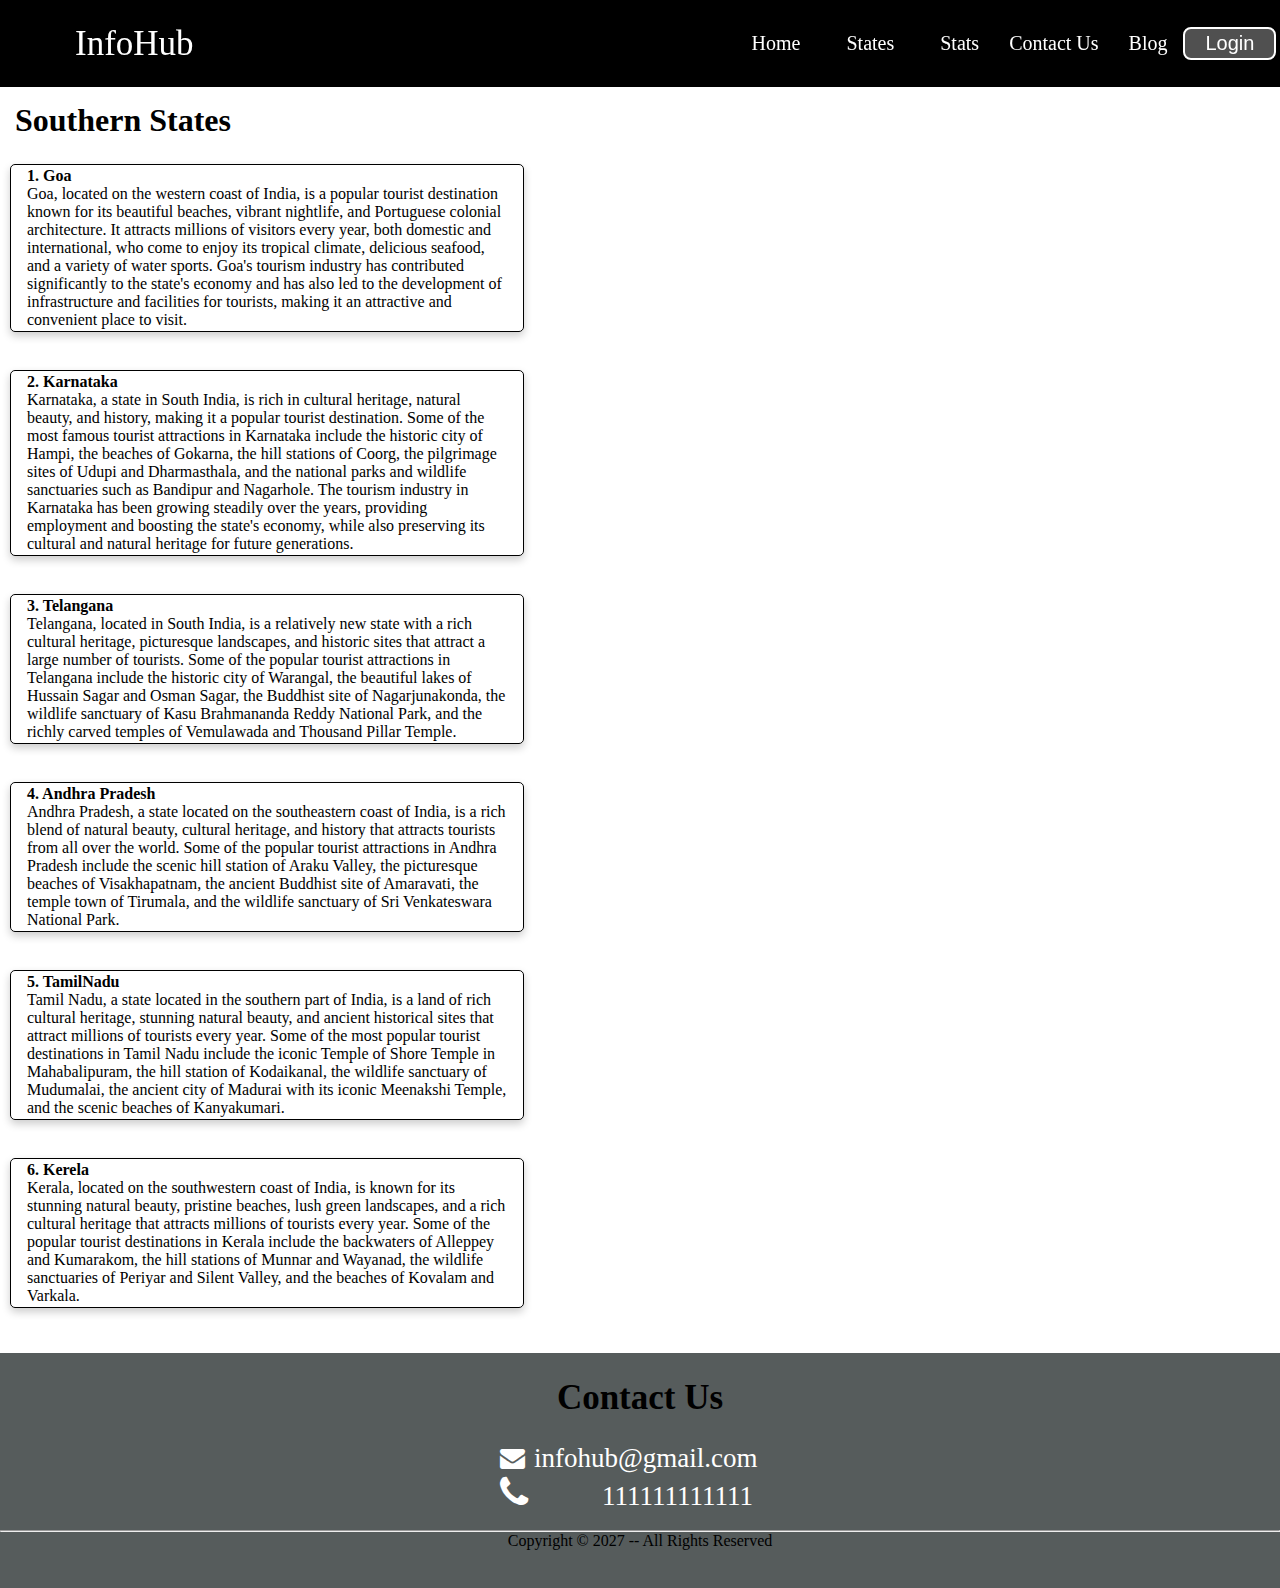
<file: southernstates.html>
<!DOCTYPE html>
<html lang="en">

<head>
    <meta charset="UTF-8">
    <meta http-equiv="X-UA-Compatible" content="IE=edge">
    <meta name="viewport" content="width=device-width, initial-scale=1.0">
    <link rel="stylesheet" href="https://cdnjs.cloudflare.com/ajax/libs/font-awesome/4.7.0/css/font-awesome.min.css">
    <title>Northern States(InfoHub)</title>
    <style>
        .card {
            width: 250px;
            height: fit-content;
            margin: 10px;
            border: 1px solid black;
            display: inline-block;
        }

        .he1{
            margin: 15px;
        }

        .title {
            padding: 10px;
            font-weight: bold;
        }

        .content {
            padding: 10px;
        }

        .remove-button {
            float: right;
            margin-right: 10px;
            cursor: pointer;
        }

        .c1{
            height: 100px;
            width: 50px;
        }

        .card {
            box-shadow: 0 4px 8px 0 rgba(0, 0, 0, 0.2);
            transition: 0.3s;
            width: 40%;
            border-radius: 5px;
        }

        .card:hover {
            box-shadow: 0 8px 16px 0 rgba(0, 0, 0, 0.2);
            width: 800px;
            margin-left: 20px;
            margin-top: 5px;
            content: "Illahi";
        }

        img {
            border-radius: 5px 5px 0 0;
        }


        .container {
            padding: 2px 16px;
        }

        *{
    margin:0;
    padding:0;
}

.logo{
    margin-right: 300px;
}

.navbar {
    display: flex;
    align-items: center;
    justify-content: center;
    position: sticky;
    top: 0;
    background-color: black;
    background-blend-mode: darken;
    
}

.btn1{
    padding: 3px 20px;
    margin: 12px -14px;
        border: 2px solid white;
        border-radius:8px;
        background: rgb(80, 80, 80);
        color:white;
        cursor:pointer;
        font-size: 20px;
}

.headings{
    width: 45%;
    display: flex;
    justify-content: center;
    align-items: center;
    margin-right: -90px;
    margin-left: -40px;

}

.headings li{
    list-style: none;
    padding:15px 15px;
}

.headings li a{
    text-decoration: none;
    color:rgb(255, 255, 255);
    font-size: 20px;
}

.home  {
    text-decoration: none;
    color:#ffffff;
}

.logo{
    width:30%;
    font-size: 35px;
    color:rgb(255, 255, 255);
    
}

.dropbtn {
    
    color: white;
    padding: 16px;
    font-size: 16px;
    border: none;
  }
  
  .dropdown {
    position: relative;
    display: inline-block;
  }
  
  .dropdown-content {
    display: none;
    position: absolute;
    background-color: #f1f1f1;
    min-width: 160px;
    box-shadow: 0px 8px 16px 0px rgba(0,0,0,0.2);
    z-index: 1;
  }
  
  .dropdown-content a {
    color: black;
    padding: 12px 16px;
    text-decoration: none;
    display: block;
  }
  
  .dropdown-content a:hover {background-color: #ddd;}
  
  .dropdown:hover .dropdown-content {display: block;}
  .headings li:hover{
    opacity: 70%;
}

.para{
    display: flex;
    justify-content: center;
    background-blend-mode: darken;
    align-items: center;
    font-family: cursive;
    margin: auto;
    height: 70%;
    padding-top: 15px;
    font-size: large;
    word-spacing: 3px;
    margin-left: 200px;
    margin-right: 200px;
}

h3{
    margin-left: 200px;
    margin-right: 200px;
    font-size: 25px;
    margin-top: 35px;

}

h2{
    margin-left: 200px;
    margin-right: 200px;
    font-size: 35px;
    margin-top: 35px;

}

.contact{
    background-color:#565c5c;;
    height: 235px;
}

.contact1{
    margin-left: 500px;
    list-style-type: none;
    padding: 0;
    font-size: 16px;
}

.mail{
    list-style-type: none;
    text-decoration: none;
    font-size: 27px;
    margin-left: 5px;
    color: white;
}

.phone{
    margin-left: 70px;
}

.fa:hover {
    opacity: 0.7;
}

.fa-instagram {
    background: #125688;
    color: white;
  }

.fa-phone{
    cursor: pointer;
}

.fa-envelope{
    cursor: pointer;
}

.text-center{
    text-align: center ;
    padding: 25px;
    font-family: cursive;
    font-size: 35px;
}

.footer{
    text-align: center ;
    
    font-family: 'Times New Roman', Times, serif;
}



    </style>


</head>

<body>
    <!-- Navigation Bar -->
    <nav class="navbar">
        <div class="logo">
            <p class="name">
                <a href="index.html" class="home"> InfoHub </a>
            </p>
        </div>

        <ul class="headings">
            <li><a href="index.html(sk)">Home</a></li>
            <div class="dropdown">
                <li><a href="#States" class="dropbtn">States</a></li>
                <div class="dropdown-content">
                    <a href="northernstates.html">Northern States</a>
                    <a href="southernstates.html">Southern States</a>
                    <a href="easternstates.html">Eastern States</a>
                    <a href="westernstates.html">Western States</a>
                    <a href="sevensisters.html">Seven Sisters</a>

                </div>
            </div>
            <li><a href="Stats.html">Stats</a></li>
            <li><a href="#contactus">Contact Us</a></li>
            <li><a href="#Blog">Blog</a></li>
            <li><a href="Login.html">
                    <button class="btn1">Login</button>
                </a>
            </li>
        </ul>


    </nav>

<!-- ---------------------------------------------------------- -->
    


<!-- --------------------------------------------------------------------------- -->

<h1 class="he1">Southern States</h1>

<div class="card">
<!-- <img clas="c1" src="https://www.savaari.com/blog/wp-content/uploads/2021/07/1.intro_.jpg" alt="Avatar" style="width:100%"> -->
    <div class="container">
        <div>
        <h4><b>1. Goa</b></h4>
        <p id="hoverText">Goa, located on the western coast of India, is a popular tourist destination known for its beautiful beaches, vibrant nightlife, and Portuguese colonial architecture. It attracts millions of visitors every year, both domestic and international, who come to enjoy its tropical climate, delicious seafood, and a variety of water sports. Goa's tourism industry has contributed significantly to the state's economy and has also led to the development of infrastructure and facilities for tourists, making it an attractive and convenient place to visit.       </p>
        </div>   
    </div>
</div>

<br><br>
<div class="card">
    <!-- <img clas="c1" src="https://www.savaari.com/blog/wp-content/uploads/2021/07/1.intro_.jpg" alt="Avatar" style="width:100%"> -->
        <div class="container">
            <div>
            <h4><b>2. Karnataka</b></h4>
            <p id="hoverText">Karnataka, a state in South India, is rich in cultural heritage, natural beauty, and history, making it a popular tourist destination. Some of the most famous tourist attractions in Karnataka include the historic city of Hampi, the beaches of Gokarna, the hill stations of Coorg, the pilgrimage sites of Udupi and Dharmasthala, and the national parks and wildlife sanctuaries such as Bandipur and Nagarhole. The tourism industry in Karnataka has been growing steadily over the years, providing employment and boosting the state's economy, while also preserving its cultural and natural heritage for future generations.
            </p>
            </div>   
        </div>
    </div>
<br><br>
<!-- --------------------------------------- -->

<div class="card">
<!-- <img clas="c1" src="https://www.savaari.com/blog/wp-content/uploads/2021/07/1.intro_.jpg" alt="Avatar" style="width:100%"> -->
    <div class="container">
        <div>
        <h4><b>3. Telangana</b></h4>
        <p id="hoverText">Telangana, located in South India, is a relatively new state with a rich cultural heritage, picturesque landscapes, and historic sites that attract a large number of tourists. Some of the popular tourist attractions in Telangana include the historic city of Warangal, the beautiful lakes of Hussain Sagar and Osman Sagar, the Buddhist site of Nagarjunakonda, the wildlife sanctuary of Kasu Brahmananda Reddy National Park, and the richly carved temples of Vemulawada and Thousand Pillar Temple.
        </p>   
        </div>
    </div>
</div>


<br><br>
<!-- --------------------------------------- -->

<div class="card">
<!-- <img clas="c1" src="https://www.savaari.com/blog/wp-content/uploads/2021/07/1.intro_.jpg" alt="Avatar" style="width:100%"> -->
    <div class="container">
        <div>
        <h4><b>4. Andhra Pradesh</b></h4>
        <p id="hoverText">Andhra Pradesh, a state located on the southeastern coast of India, is a rich blend of natural beauty, cultural heritage, and history that attracts tourists from all over the world. Some of the popular tourist attractions in Andhra Pradesh include the scenic hill station of Araku Valley, the picturesque beaches of Visakhapatnam, the ancient Buddhist site of Amaravati, the temple town of Tirumala, and the wildlife sanctuary of Sri Venkateswara National Park.

        </p>   
        </div>
    </div>
</div>


<br><br>
<!-- --------------------------------------- -->

<div class="card">
<!-- <img clas="c1" src="https://www.savaari.com/blog/wp-content/uploads/2021/07/1.intro_.jpg" alt="Avatar" style="width:100%"> -->
    <div class="container">
        <div>
        <h4><b>5. TamilNadu</b></h4>
        <p id="hoverText">Tamil Nadu, a state located in the southern part of India, is a land of rich cultural heritage, stunning natural beauty, and ancient historical sites that attract millions of tourists every year. Some of the most popular tourist destinations in Tamil Nadu include the iconic Temple of Shore Temple in Mahabalipuram, the hill station of Kodaikanal, the wildlife sanctuary of Mudumalai, the ancient city of Madurai with its iconic Meenakshi Temple, and the scenic beaches of Kanyakumari.
            </p>
        </div>
    </div>
</div>


<br><br>
<!-- --------------------------------------- -->

<div class="card">
<!-- <img clas="c1" src="https://www.savaari.com/blog/wp-content/uploads/2021/07/1.intro_.jpg" alt="Avatar" style="width:100%"> -->
    <div class="container">
        <div>
        <h4><b>6. Kerela</b></h4>
        <p id="hoverText">Kerala, located on the southwestern coast of India, is known for its stunning natural beauty, pristine beaches, lush green landscapes, and a rich cultural heritage that attracts millions of tourists every year. Some of the popular tourist destinations in Kerala include the backwaters of Alleppey and Kumarakom, the hill stations of Munnar and Wayanad, the wildlife sanctuaries of Periyar and Silent Valley, and the beaches of Kovalam and Varkala.

        </p>
        </div>
    </div>
</div>





<!-- ------------------------------------------------------------------------------------------------------------------------ -->

        <section class="contact">
            <h2 id="contactus" class="text-center ">Contact Us</h2>
            <!-- &#x1F4E7<br>
        &#128231<br>
        &#xf0e0<br> -->
            <ul class="">
                <li class="contact1"> <a href="mailto:scientificguys718@gmail.com"><i class="fa fa-envelope"
                            style="font-size:25px;color:rgb(255, 255, 255)"></a></i>
                    <a href="mailto:" class="mail">infohub@gmail.com</a>
                </li>
                <li class="contact1"> <a class="" href="tel:9109621027"><i class="fa fa-phone"
                            style="font-size:36px;color: white;"></i></a>
                    <a class="mail phone" href="tel:">111111111111</a>

                </li>
            </ul>

            </div>


            <footer>
                <br>
                <hr>
                <p class="footer"> Copyright &copy; 2027 -- All Rights Reserved</p>
            </footer>
        </section>






    </body>

</html>
</file>
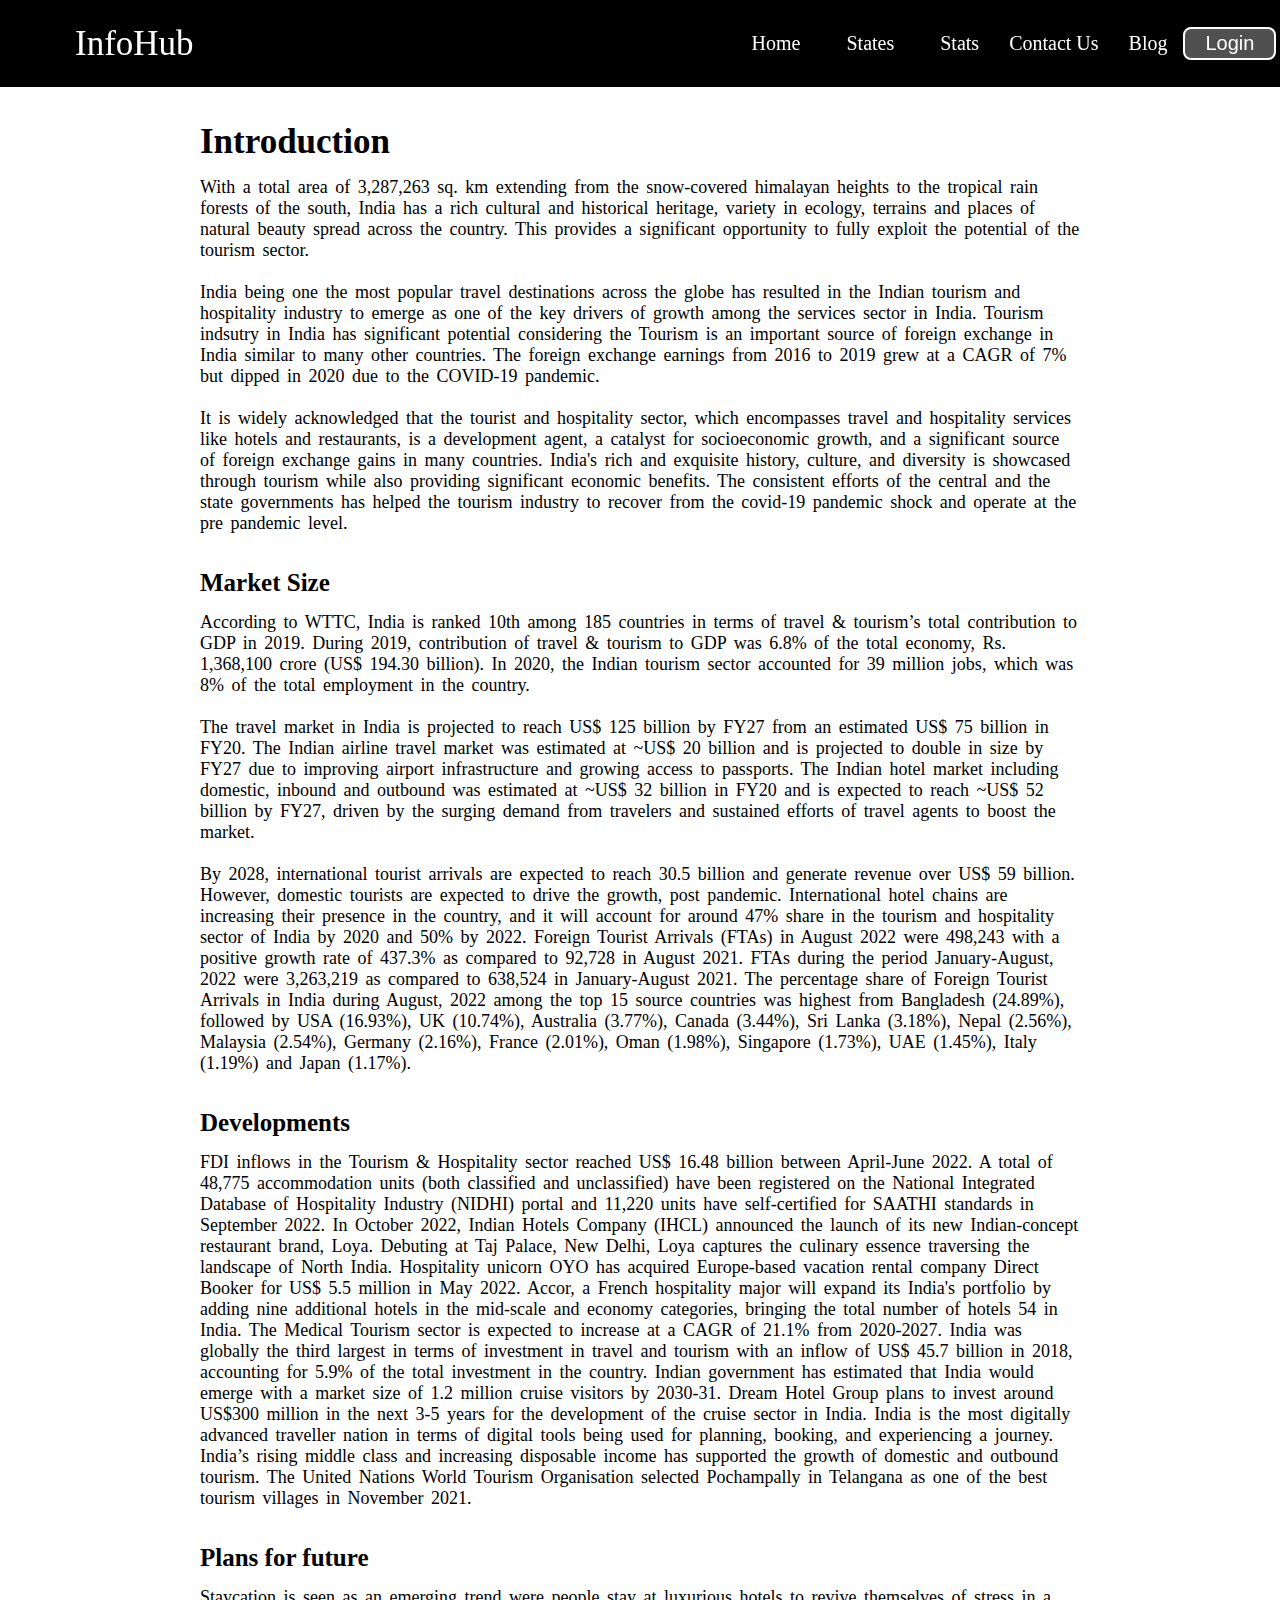
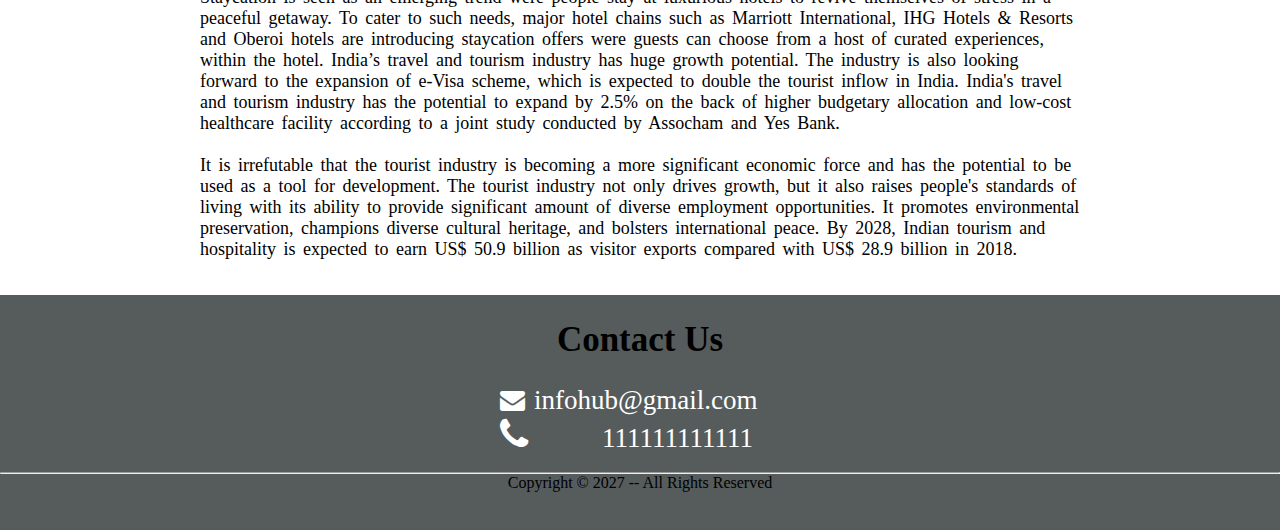
<file: Stats.html>
<!DOCTYPE html>
<html lang="en">
<head>
    <meta charset="UTF-8">
    <meta http-equiv="X-UA-Compatible" content="IE=edge">
    <meta name="viewport" content="width=device-width, initial-scale=1.0">
    <link rel="stylesheet" href="https://cdnjs.cloudflare.com/ajax/libs/font-awesome/4.7.0/css/font-awesome.min.css">
    <link rel="stylesheet" href="css for stats.css">
    <title>Stats(InfoHub)</title>
</head>
<body>
    <!-- Navigation Bar -->
    <nav class="navbar">
        <div class="logo">
            <p class="name">
                <a href="index.html" class="home"> InfoHub </a>
            </p>
        </div>

        <ul class="headings">
            <li><a href="index.html(sk)">Home</a></li>
            
            <div class="dropdown">
            <li><a href="#States" class="dropbtn">States</a></li>
            <div class="dropdown-content">
                <a href="northernstates.html">Northern States</a>
                <a href="southernstates.html">Southern States</a>
                <a href="easternstates.html">Eastern States</a>
                <a href="westernstates.html">Western States</a>
            </div>
            </div>
            <li><a href="Stats.html">Stats</a></li>
            <li><a href="#contactus">Contact Us</a></li>
            <li><a href="#Blog">Blog</a></li>
            <li><a href="Login.html">
                <button class="btn1">Login</button>
                </a>
            </li>
        </ul>


    </nav>


    <div class="introd">
        <h2>Introduction</h2>
        <p class="para">
            With a total area of 3,287,263 sq. km extending from the snow-covered himalayan heights to the tropical rain forests of the south, India has a rich cultural and historical heritage, variety in ecology, terrains and places of natural beauty spread across the country. This provides a significant opportunity to fully exploit the potential of the tourism sector.
            <br><br>
            India being one the most popular travel destinations across the globe has resulted in the Indian tourism and hospitality industry to emerge as one of the key drivers of growth among the services sector in India. Tourism indsutry in India has significant potential considering the Tourism is an important source of foreign exchange in India similar to many other countries. The foreign exchange earnings from 2016 to 2019 grew at a CAGR of 7% but dipped in 2020 due to the COVID-19 pandemic.
            <br><br>
            It is widely acknowledged that the tourist and hospitality sector, which encompasses travel and hospitality services like hotels and restaurants, is a development agent, a catalyst for socioeconomic growth, and a significant source of foreign exchange gains in many countries. India's rich and exquisite history, culture, and diversity is showcased through tourism while also providing significant economic benefits. The consistent efforts of the central and the state governments has helped the tourism industry to recover from the covid-19 pandemic shock and operate at the pre pandemic level.
        </p>
    </div>

    <div class="marsize">
        <h3>Market Size</h3>
        <p class="para">
            According to WTTC, India is ranked 10th among 185 countries in terms of travel & tourism’s total contribution to GDP in 2019. During 2019, contribution of travel & tourism to GDP was 6.8% of the total economy, Rs. 1,368,100 crore (US$ 194.30 billion). In 2020, the Indian tourism sector accounted for 39 million jobs, which was 8% of the total employment in the country.
            <br><br>
            The travel market in India is projected to reach US$ 125 billion by FY27 from an estimated US$ 75 billion in FY20. The Indian airline travel market was estimated at ~US$ 20 billion and is projected to double in size by FY27 due to improving airport infrastructure and growing access to passports. The Indian hotel market including domestic, inbound and outbound was estimated at ~US$ 32 billion in FY20 and is expected to reach ~US$ 52 billion by FY27, driven by the surging demand from travelers and sustained efforts of travel agents to boost the market.
            <br><br>
            By 2028, international tourist arrivals are expected to reach 30.5 billion and generate revenue over US$ 59 billion. However, domestic tourists are expected to drive the growth, post pandemic. International hotel chains are increasing their presence in the country, and it will account for around 47% share in the tourism and hospitality sector of India by 2020 and 50% by 2022. Foreign Tourist Arrivals (FTAs) in August 2022 were 498,243 with a positive growth rate of 437.3% as compared to 92,728 in August 2021. FTAs during the period January-August, 2022 were 3,263,219 as compared to 638,524 in January-August 2021. The percentage share of Foreign Tourist Arrivals in India during August, 2022 among the top 15 source countries was highest from Bangladesh (24.89%), followed by USA (16.93%), UK (10.74%), Australia (3.77%), Canada (3.44%), Sri Lanka (3.18%), Nepal (2.56%), Malaysia (2.54%), Germany (2.16%), France (2.01%), Oman (1.98%), Singapore (1.73%), UAE (1.45%), Italy (1.19%) and Japan (1.17%).


        </p>
    </div>

    <div class="dev">
        <h3>Developments</h3>
        <p class="para">
            FDI inflows in the Tourism & Hospitality sector reached US$ 16.48 billion between April-June 2022.
A total of 48,775 accommodation units (both classified and unclassified) have been registered on the National Integrated Database of Hospitality Industry (NIDHI) portal and 11,220 units have self-certified for SAATHI standards in September 2022.
In October 2022, Indian Hotels Company (IHCL) announced the launch of its new Indian-concept restaurant brand, Loya. Debuting at Taj Palace, New Delhi, Loya captures the culinary essence traversing the landscape of North India.
Hospitality unicorn OYO has acquired Europe-based vacation rental company Direct Booker for US$ 5.5 million in May 2022.
Accor, a French hospitality major will expand its India's portfolio by adding nine additional hotels in the mid-scale and economy categories, bringing the total number of hotels 54 in India.
The Medical Tourism sector is expected to increase at a CAGR of 21.1% from 2020-2027.
India was globally the third largest in terms of investment in travel and tourism with an inflow of US$ 45.7 billion in 2018, accounting for 5.9% of the total investment in the country.
Indian government has estimated that India would emerge with a market size of 1.2 million cruise visitors by 2030-31. Dream Hotel Group plans to invest around US$300 million in the next 3-5 years for the development of the cruise sector in India.
India is the most digitally advanced traveller nation in terms of digital tools being used for planning, booking, and experiencing a journey. India’s rising middle class and increasing disposable income has supported the growth of domestic and outbound tourism.
The United Nations World Tourism Organisation selected Pochampally in Telangana as one of the best tourism villages in November 2021.
        </p>
    </div>

    <div class="future">
        <h3>Plans for future</h3>
        <p class="para">
            Staycation is seen as an emerging trend were people stay at luxurious hotels to revive themselves of stress in a peaceful getaway. To cater to such needs, major hotel chains such as Marriott International, IHG Hotels & Resorts and Oberoi hotels are introducing staycation offers were guests can choose from a host of curated experiences, within the hotel. India’s travel and tourism industry has huge growth potential. The industry is also looking forward to the expansion of e-Visa scheme, which is expected to double the tourist inflow in India. India's travel and tourism industry has the potential to expand by 2.5% on the back of higher budgetary allocation and low-cost healthcare facility according to a joint study conducted by Assocham and Yes Bank.
            <br><br>
            It is irrefutable that the tourist industry is becoming a more significant economic force and has the potential to be used as a tool for development. The tourist industry not only drives growth, but it also raises people's standards of living with its ability to provide significant amount of diverse employment opportunities. It promotes environmental preservation, champions diverse cultural heritage, and bolsters international peace. By 2028, Indian tourism and hospitality is expected to earn US$ 50.9 billion as visitor exports compared with US$ 28.9 billion in 2018.
        </p>
    </div>

    <section class="contact">
        <h2 id="contactus" class="text-center ">Contact Us</h2>
        <!-- &#x1F4E7<br>
        &#128231<br>
        &#xf0e0<br> -->
        <ul class="">
            <li class="contact1"> <a href="mailto:scientificguys718@gmail.com"><i class="fa fa-envelope"
                        style="font-size:25px;color:rgb(255, 255, 255)"></a></i>
                <a href="mailto:" class="mail">infohub@gmail.com</a>
            </li>
            <li class="contact1"> <a class="" href="tel:9109621027"><i class="fa fa-phone"
                        style="font-size:36px;color: white;"></i></a>
                <a class="mail phone" href="tel:">111111111111</a>

            </li>
        </ul>

    </div>
        

    <footer>
        <br>
        <hr>
        <p class="footer"> Copyright &copy; 2027 -- All Rights Reserved</p>
    </footer>
</section>




    
    
</body>
</html>
</file>
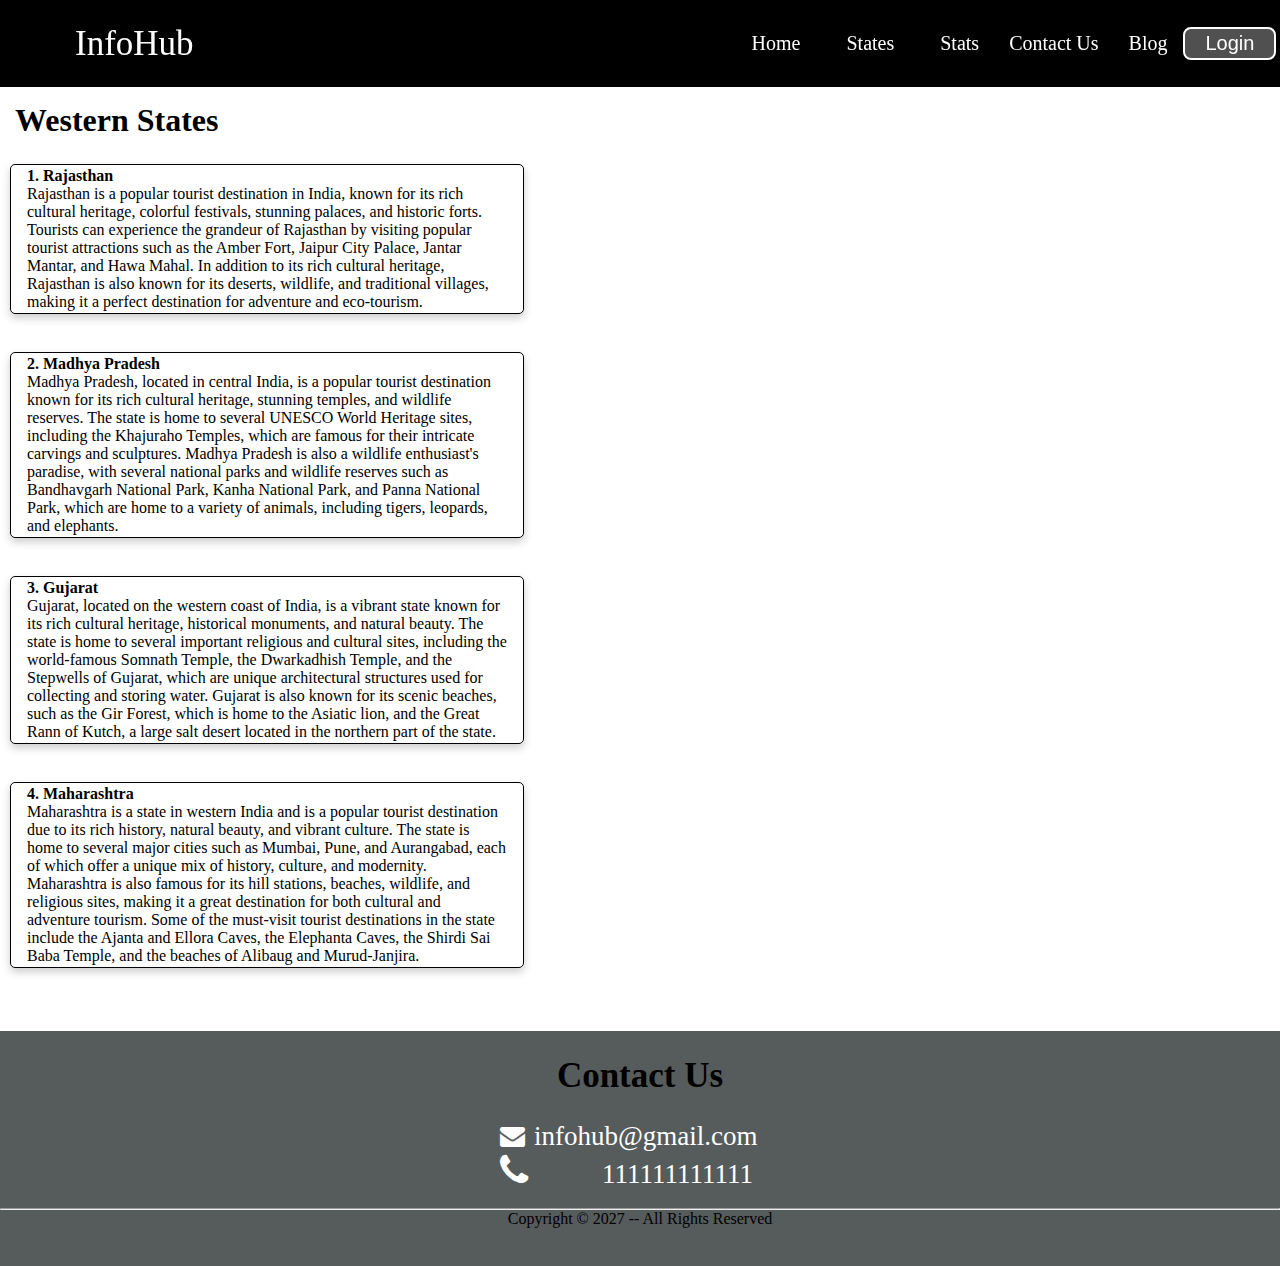
<file: westernstates.html>
<!DOCTYPE html>
<html lang="en">

<head>
    <meta charset="UTF-8">
    <meta http-equiv="X-UA-Compatible" content="IE=edge">
    <meta name="viewport" content="width=device-width, initial-scale=1.0">
    <link rel="stylesheet" href="https://cdnjs.cloudflare.com/ajax/libs/font-awesome/4.7.0/css/font-awesome.min.css">
    <title>Northern States(InfoHub)</title>
    <style>
        .card {
            width: 250px;
            height: fit-content;
            margin: 10px;
            border: 1px solid black;
            display: inline-block;
        }

        .he1{
            margin: 15px;
        }

        .title {
            padding: 10px;
            font-weight: bold;
        }

        .content {
            padding: 10px;
        }

        .remove-button {
            float: right;
            margin-right: 10px;
            cursor: pointer;
        }

        .c1{
            height: 100px;
            width: 50px;
        }

        .card {
            box-shadow: 0 4px 8px 0 rgba(0, 0, 0, 0.2);
            transition: 0.3s;
            width: 40%;
            border-radius: 5px;
        }

        .card:hover {
            box-shadow: 0 8px 16px 0 rgba(0, 0, 0, 0.2);
            width: 800px;
            margin-left: 20px;
            margin-top: 5px;
            content: "Illahi";
        }

        img {
            border-radius: 5px 5px 0 0;
        }


        .container {
            padding: 2px 16px;
        }

        *{
    margin:0;
    padding:0;
}

.logo{
    margin-right: 300px;
}

.navbar {
    display: flex;
    align-items: center;
    justify-content: center;
    position: sticky;
    top: 0;
    background-color: black;
    background-blend-mode: darken;
    
}

.btn1{
    padding: 3px 20px;
    margin: 12px -14px;
        border: 2px solid white;
        border-radius:8px;
        background: rgb(80, 80, 80);
        color:white;
        cursor:pointer;
        font-size: 20px;
}

.headings{
    width: 45%;
    display: flex;
    justify-content: center;
    align-items: center;
    margin-right: -90px;
    margin-left: -40px;

}

.headings li{
    list-style: none;
    padding:15px 15px;
}

.headings li a{
    text-decoration: none;
    color:rgb(255, 255, 255);
    font-size: 20px;
}

.home  {
    text-decoration: none;
    color:#ffffff;
}

.logo{
    width:30%;
    font-size: 35px;
    color:rgb(255, 255, 255);
    
}

.dropbtn {
    
    color: white;
    padding: 16px;
    font-size: 16px;
    border: none;
  }
  
  .dropdown {
    position: relative;
    display: inline-block;
  }
  
  .dropdown-content {
    display: none;
    position: absolute;
    background-color: #f1f1f1;
    min-width: 160px;
    box-shadow: 0px 8px 16px 0px rgba(0,0,0,0.2);
    z-index: 1;
  }
  
  .dropdown-content a {
    color: black;
    padding: 12px 16px;
    text-decoration: none;
    display: block;
  }
  
  .dropdown-content a:hover {background-color: #ddd;}
  
  .dropdown:hover .dropdown-content {display: block;}
  .headings li:hover{
    opacity: 70%;
}

.para{
    display: flex;
    justify-content: center;
    background-blend-mode: darken;
    align-items: center;
    font-family: cursive;
    margin: auto;
    height: 70%;
    padding-top: 15px;
    font-size: large;
    word-spacing: 3px;
    margin-left: 200px;
    margin-right: 200px;
}

h3{
    margin-left: 200px;
    margin-right: 200px;
    font-size: 25px;
    margin-top: 35px;

}

h2{
    margin-left: 200px;
    margin-right: 200px;
    font-size: 35px;
    margin-top: 35px;

}

.contact{
    background-color:#565c5c;;
    height: 235px;
}

.contact1{
    margin-left: 500px;
    list-style-type: none;
    padding: 0;
    font-size: 16px;
}

.mail{
    list-style-type: none;
    text-decoration: none;
    font-size: 27px;
    margin-left: 5px;
    color: white;
}

.phone{
    margin-left: 70px;
}

.fa:hover {
    opacity: 0.7;
}

.fa-instagram {
    background: #125688;
    color: white;
  }

.fa-phone{
    cursor: pointer;
}

.fa-envelope{
    cursor: pointer;
}

.text-center{
    text-align: center ;
    padding: 25px;
    font-family: cursive;
    font-size: 35px;
}

.footer{
    text-align: center ;
    
    font-family: 'Times New Roman', Times, serif;
}



    </style>


</head>

<body>
    <!-- Navigation Bar -->
    <nav class="navbar">
        <div class="logo">
            <p class="name">
                <a href="index.html" class="home"> InfoHub </a>
            </p>
        </div>

        <ul class="headings">
            <li><a href="index.html(sk)">Home</a></li>
            <div class="dropdown">
                <li><a href="#States" class="dropbtn">States</a></li>
                <div class="dropdown-content">
                    <a href="northernstates.html">Northern States</a>
                    <a href="southernstates.html">Southern States</a>
                    <a href="easternstates.html">Eastern States</a>
                    <a href="westernstates.html">Western States</a>
                    <a href="sevensisters.html">Seven Sisters</a>

                </div>
            </div>
            <li><a href="Stats.html">Stats</a></li>
            <li><a href="#contactus">Contact Us</a></li>
            <li><a href="#Blog">Blog</a></li>
            <li><a href="Login.html">
                    <button class="btn1">Login</button>
                </a>
            </li>
        </ul>


    </nav>

<!-- ---------------------------------------------------------- -->
    


<!-- --------------------------------------------------------------------------- -->

<h1 class="he1">Western States</h1>

<div class="card">
<!-- <img clas="c1" src="https://www.savaari.com/blog/wp-content/uploads/2021/07/1.intro_.jpg" alt="Avatar" style="width:100%"> -->
    <div class="container">
        <div>
        <h4><b>1. Rajasthan</b></h4>
        <p id="hoverText">Rajasthan is a popular tourist destination in India, known for its rich cultural heritage, colorful festivals, stunning palaces, and historic forts.

            Tourists can experience the grandeur of Rajasthan by visiting popular tourist attractions such as the Amber Fort, Jaipur City Palace, Jantar Mantar, and Hawa Mahal.
            
            In addition to its rich cultural heritage, Rajasthan is also known for its deserts, wildlife, and traditional villages, making it a perfect destination for adventure and eco-tourism.</p>
        </div>   
    </div>
</div>

<br><br>
<div class="card">
    <!-- <img clas="c1" src="https://www.savaari.com/blog/wp-content/uploads/2021/07/1.intro_.jpg" alt="Avatar" style="width:100%"> -->
        <div class="container">
            <div>
            <h4><b>2. Madhya Pradesh</b></h4>
            <p id="hoverText">Madhya Pradesh, located in central India, is a popular tourist destination known for its rich cultural heritage, stunning temples, and wildlife reserves.

                The state is home to several UNESCO World Heritage sites, including the Khajuraho Temples, which are famous for their intricate carvings and sculptures.
                
                Madhya Pradesh is also a wildlife enthusiast's paradise, with several national parks and wildlife reserves such as Bandhavgarh National Park, Kanha National Park, and Panna National Park, which are home to a variety of animals, including tigers, leopards, and elephants.
            </p>
            </div>   
        </div>
    </div>
<br><br>
<!-- --------------------------------------- -->

<div class="card">
<!-- <img clas="c1" src="https://www.savaari.com/blog/wp-content/uploads/2021/07/1.intro_.jpg" alt="Avatar" style="width:100%"> -->
    <div class="container">
        <div>
        <h4><b>3. Gujarat</b></h4>
        <p id="hoverText">Gujarat, located on the western coast of India, is a vibrant state known for its rich cultural heritage, historical monuments, and natural beauty.

            The state is home to several important religious and cultural sites, including the world-famous Somnath Temple, the Dwarkadhish Temple, and the Stepwells of Gujarat, which are unique architectural structures used for collecting and storing water.
            
            Gujarat is also known for its scenic beaches, such as the Gir Forest, which is home to the Asiatic lion, and the Great Rann of Kutch, a large salt desert located in the northern part of the state.
        </p>   
        </div>
    </div>
</div>


<br><br>
<!-- --------------------------------------- -->

<div class="card">
<!-- <img clas="c1" src="https://www.savaari.com/blog/wp-content/uploads/2021/07/1.intro_.jpg" alt="Avatar" style="width:100%"> -->
    <div class="container">
        <div>
        <h4><b>4. Maharashtra</b></h4>
        <p id="hoverText">Maharashtra is a state in western India and is a popular tourist destination due to its rich history, natural beauty, and vibrant culture.

            The state is home to several major cities such as Mumbai, Pune, and Aurangabad, each of which offer a unique mix of history, culture, and modernity.
            
            Maharashtra is also famous for its hill stations, beaches, wildlife, and religious sites, making it a great destination for both cultural and adventure tourism. Some of the must-visit tourist destinations in the state include the Ajanta and Ellora Caves, the Elephanta Caves, the Shirdi Sai Baba Temple, and the beaches of Alibaug and Murud-Janjira.

        </p>   
        </div>
    </div>
</div>


<br><br>
<!-- --------------------------------------- -->







<!-- ------------------------------------------------------------------------------------------------------------------------ -->

        <section class="contact">
            <h2 id="contactus" class="text-center ">Contact Us</h2>
            <!-- &#x1F4E7<br>
        &#128231<br>
        &#xf0e0<br> -->
            <ul class="">
                <li class="contact1"> <a href="mailto:scientificguys718@gmail.com"><i class="fa fa-envelope"
                            style="font-size:25px;color:rgb(255, 255, 255)"></a></i>
                    <a href="mailto:" class="mail">infohub@gmail.com</a>
                </li>
                <li class="contact1"> <a class="" href="tel:9109621027"><i class="fa fa-phone"
                            style="font-size:36px;color: white;"></i></a>
                    <a class="mail phone" href="tel:">111111111111</a>

                </li>
            </ul>

            </div>


            <footer>
                <br>
                <hr>
                <p class="footer"> Copyright &copy; 2027 -- All Rights Reserved</p>
            </footer>
        </section>






    </body>

</html>
</file>
<file: style.css>
*{
    margin:0;
    padding:0;
}

.logo{
    margin-right: 300px;
}

body{
    overflow-x: hidden;
}

.navbar {
    display: flex;
    align-items: center;
    justify-content: center;
    position: sticky;
    top: 0;
    background-color: black;
    background-blend-mode: darken;
    
}


/* .img   {
    margin-top: 20px;
    height:50px;
    width:70px ;

} */


.img{
    height: 321px;
    width: 596px;
    margin-left: 360px;
    margin-top:20px;
}



.btn{
    padding: 8px 20px;
    margin: 7px 3px;
    border: 2px solid white;
    border-radius:8px;
    background:none;
    color:white;
    cursor:pointer;
    font-size: 20px;
}

.btn1{
    padding: 3px 20px;
    margin: 12px -14px;
        border: 2px solid white;
        border-radius:8px;
        background: rgb(80, 80, 80);
        color:white;
        cursor:pointer;
        font-size: 20px;
}

.btnsearch{
    padding: 6  px 10px;
    vertical-align: middle;
    margin-right:10px;
    font-size:16px;
}

.rightnav {

    width: 30%;
    text-align: right;
    /* display: flex; */
    justify-content: center;
    align-items: center;
}

.headings{
    width: 45%;
    display: flex;
    justify-content: center;
    align-items: center;
    margin-right: -90px;
    margin-left: -40px;

}

.headings li:hover{
    opacity: 70%;
}

.headings li{
    list-style: none;
    padding:15px 15px;
}

.headings li a{
    text-decoration: none;
    color:rgb(255, 255, 255);
    font-size: 20px;
}

.home  {
    text-decoration: none;
    color:#ffffff;
}

.logo{
    width:30%;
    font-size: 35px;
    color:rgb(255, 255, 255);
    
}

.intro {
    display: flex;
    justify-content: center;
    background-blend-mode: darken;
    align-items: center;
    color: rgb(255, 255, 255);
    font-family: cursive;
    margin: auto;
    height: 70%;
    padding-top: 15px;
    font-size: large;
    word-spacing: 3px;
    margin-left: 200px;
    margin-right: 200px;
}

.heading1{
    color: rgb(0, 0, 0);
    font-family:Cursive;
    margin-left:200px;
    height: 70%;
    padding-top: 50px;
    font-size: 30px;
    word-spacing: 3px;
    text-decoration:underline wavy;
}

.x {
    background: rgba(77, 77, 77, 0.7) url("abc.jpeg");
    background-blend-mode: darken;
    background-size: cover;
}

.y {
    background-color: rgb(136, 190, 188);
}

.expln {
    display: flex;
    justify-content: center;
    background-blend-mode: darken;
    align-items: center;
    color: rgb(255, 255, 255);
    font-family: cursive;
    margin: auto;
    height: 70%;
    padding-top: 50px;
    font-size: large;
    word-spacing: 3px;
    margin-left: -57px;
    margin-right: 180px;
}

.exp{margin-left: 10px;
    margin-top: 10px;
    
}



.sk{
    color: rgb(0, 0, 0);
    height: 450px;
    width: 1350px;
    padding-top: 100px;
    padding-bottom: 100px;
    font-size: 55px;
    background:url("https://wallpaperaccess.com/full/3190344.jpg");
    background-repeat: no-repeat;
    background-size: cover;
    margin: 5px;
}



/* https://wallpaperaccess.com/full/3190344.jpg */
/* https://s4.scoopwhoop.com/wp-content/uploads/2014/03/leh.jpg */
/* https://img.traveltriangle.com/blog/wp-content/uploads/2017/05/FinalCover1.jpg*/
.sk1{
    margin-top: 40px;
    margin-left:20px;
}

.logoimg{
    height: 313px;
    width: 564px;
    display: flex;
    flex-direction:row ;
    justify-content: center;
    margin-top: 50px;
    margin-left: 414px;
}

.footer{
    text-align: center ;
    
    font-family: 'Times New Roman', Times, serif;
}

.contact{
    background-color:#565c5c;;
    height: 235px;
}

.text-center{
    text-align: center ;
    padding: 25px;
    font-family: cursive;
    font-size: 35px;
}

.formx  {
    max-width: 500px;
    margin: 41px auto;

}

.formx input{
    width: 100%;
    padding: 5px 3px;
    font-size: 19px;
    border: 2px solid rgb(17, 17, 17);
    margin: 19px 0px;
    border-radius: 4px;
}

.contact1{
    margin-left: 500px;
    list-style-type: none;
    padding: 0;
    font-size: 16px;
}

.mail{
    list-style-type: none;
    text-decoration: none;
    font-size: 27px;
    margin-left: 5px;
    color: white;
}

.phone{
    margin-left: 70px;
}


  .fa:hover {
    opacity: 0.7;
}

.fa-instagram {
    background: #125688;
    color: white;
  }

.fa-phone{
    cursor: pointer;
}

.fa-envelope{
    cursor: pointer;
}

.dropbtn {
    
    color: white;
    padding: 16px;
    font-size: 16px;
    border: none;
  }
  
  .dropdown {
    position: relative;
    display: inline-block;
  }
  
  .dropdown-content {
    display: none;
    position: absolute;
    background-color: #f1f1f1;
    min-width: 160px;
    box-shadow: 0px 8px 16px 0px rgba(0,0,0,0.2);
    z-index: 1;
  }
  
  .dropdown-content a {
    color: black;
    padding: 12px 16px;
    text-decoration: none;
    display: block;
  }
  
  .dropdown-content a:hover {background-color: #ddd;}
  
  .dropdown:hover .dropdown-content {display: block;}
  

  .heading2 {
    color: rgb(0, 0, 0);
    font-family:Cursive;
    margin-left:200px;
    height: 70%;
    padding-top: 70px;
    font-size: 19px;    
    word-spacing: 3px;    
    font-family: 'Segoe UI', Tahoma, Geneva, Verdana, sans-serif;
  }
</file>
<file: css for stats.css>
*{
    margin:0;
    padding:0;
}

.logo{
    margin-right: 300px;
}

.navbar {
    display: flex;
    align-items: center;
    justify-content: center;
    position: sticky;
    top: 0;
    background-color: black;
    background-blend-mode: darken;
    
}

.btn1{
    padding: 3px 20px;
    margin: 12px -14px;
        border: 2px solid white;
        border-radius:8px;
        background: rgb(80, 80, 80);
        color:white;
        cursor:pointer;
        font-size: 20px;
}

.headings{
    width: 45%;
    display: flex;
    justify-content: center;
    align-items: center;
    margin-right: -90px;
    margin-left: -40px;

}

.headings li{
    list-style: none;
    padding:15px 15px;
}

.headings li a{
    text-decoration: none;
    color:rgb(255, 255, 255);
    font-size: 20px;
}

.home  {
    text-decoration: none;
    color:#ffffff;
}

.logo{
    width:30%;
    font-size: 35px;
    color:rgb(255, 255, 255);
    
}

.dropbtn {
    
    color: white;
    padding: 16px;
    font-size: 16px;
    border: none;
  }
  
  .dropdown {
    position: relative;
    display: inline-block;
  }
  
  .dropdown-content {
    display: none;
    position: absolute;
    background-color: #f1f1f1;
    min-width: 160px;
    box-shadow: 0px 8px 16px 0px rgba(0,0,0,0.2);
    z-index: 1;
  }
  
  .dropdown-content a {
    color: black;
    padding: 12px 16px;
    text-decoration: none;
    display: block;
  }
  
  .dropdown-content a:hover {background-color: #ddd;}
  
  .dropdown:hover .dropdown-content {display: block;}
  .headings li:hover{
    opacity: 70%;
}

.para{
    display: flex;
    justify-content: center;
    background-blend-mode: darken;
    align-items: center;
    font-family: cursive;
    margin: auto;
    height: 70%;
    padding-top: 15px;
    font-size: large;
    word-spacing: 3px;
    margin-left: 200px;
    margin-right: 200px;
}

h3{
    margin-left: 200px;
    margin-right: 200px;
    font-size: 25px;
    margin-top: 35px;

}

h2{
    margin-left: 200px;
    margin-right: 200px;
    font-size: 35px;
    margin-top: 35px;

}

.contact{
    background-color:#565c5c;;
    height: 235px;
}

.contact1{
    margin-left: 500px;
    list-style-type: none;
    padding: 0;
    font-size: 16px;
}

.mail{
    list-style-type: none;
    text-decoration: none;
    font-size: 27px;
    margin-left: 5px;
    color: white;
}

.phone{
    margin-left: 70px;
}

.fa:hover {
    opacity: 0.7;
}

.fa-instagram {
    background: #125688;
    color: white;
  }

.fa-phone{
    cursor: pointer;
}

.fa-envelope{
    cursor: pointer;
}

.text-center{
    text-align: center ;
    padding: 25px;
    font-family: cursive;
    font-size: 35px;
}

.footer{
    text-align: center ;
    
    font-family: 'Times New Roman', Times, serif;
}
</file>
